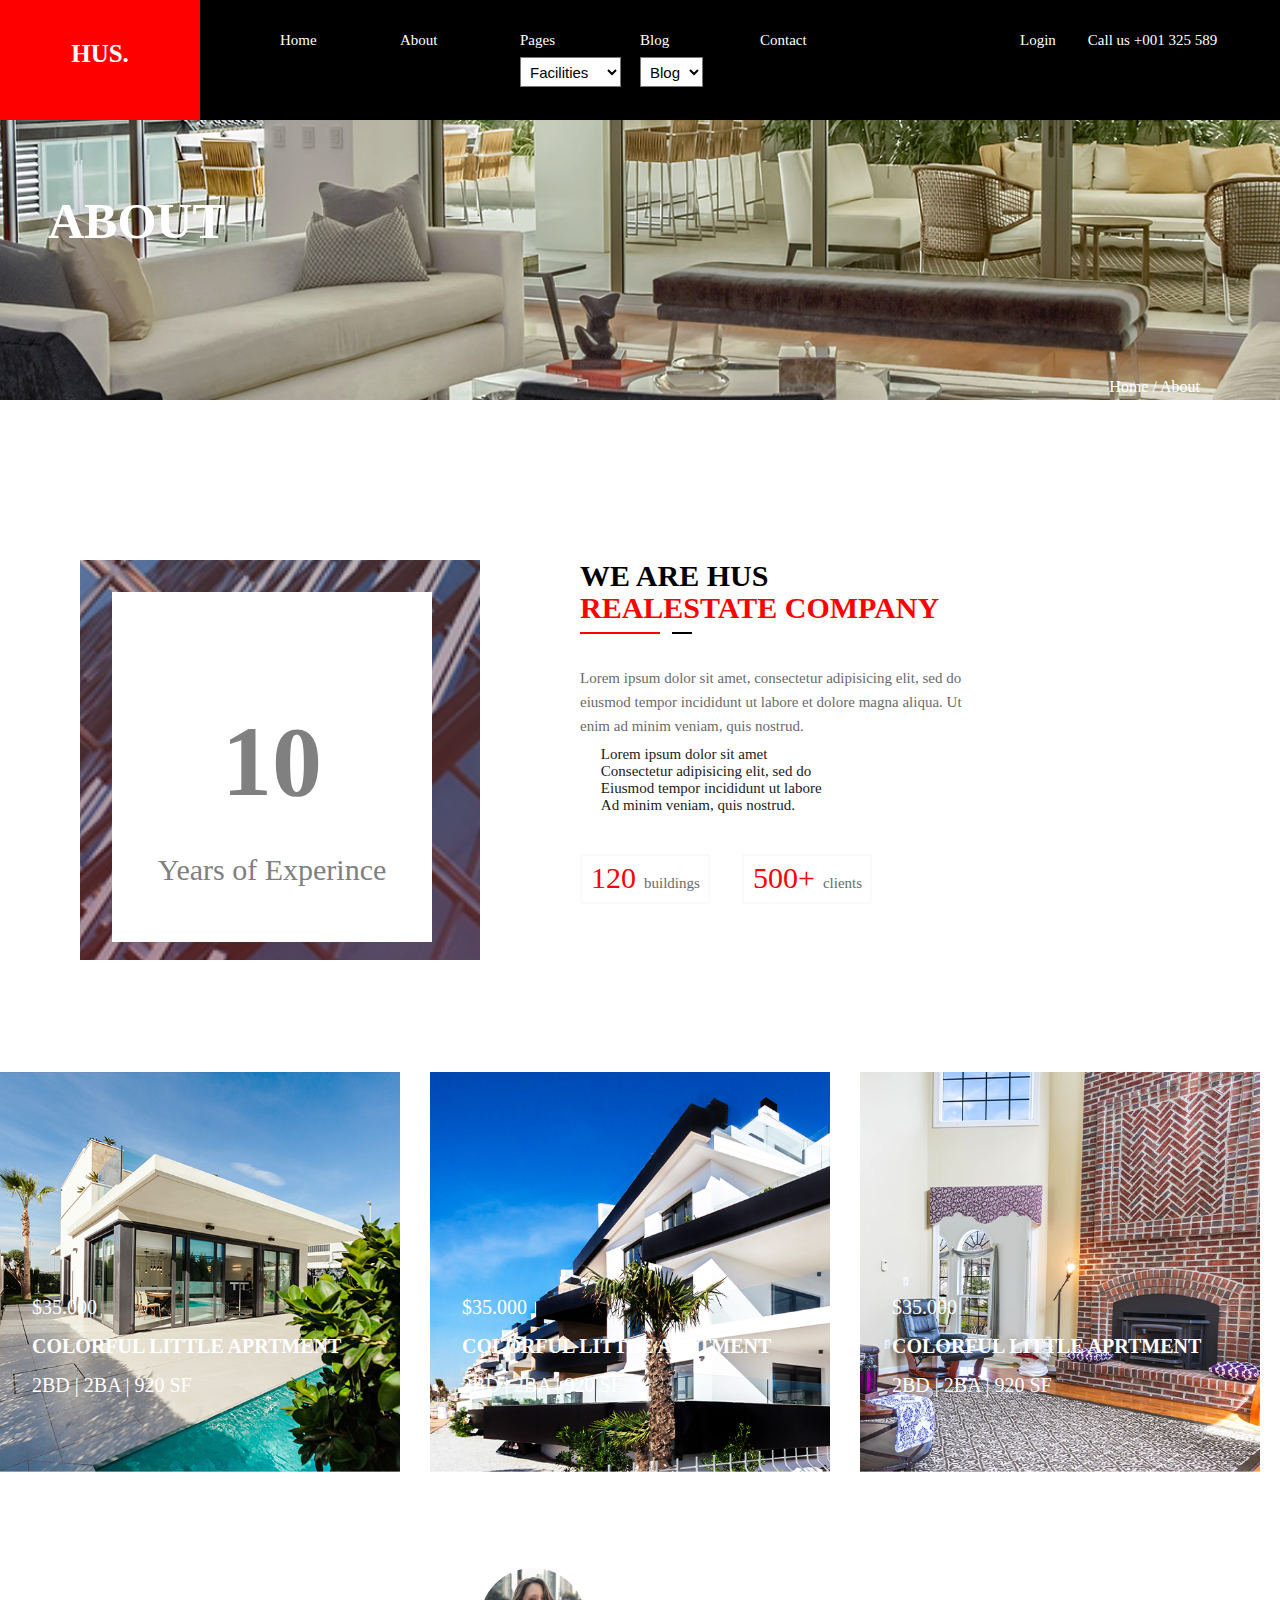
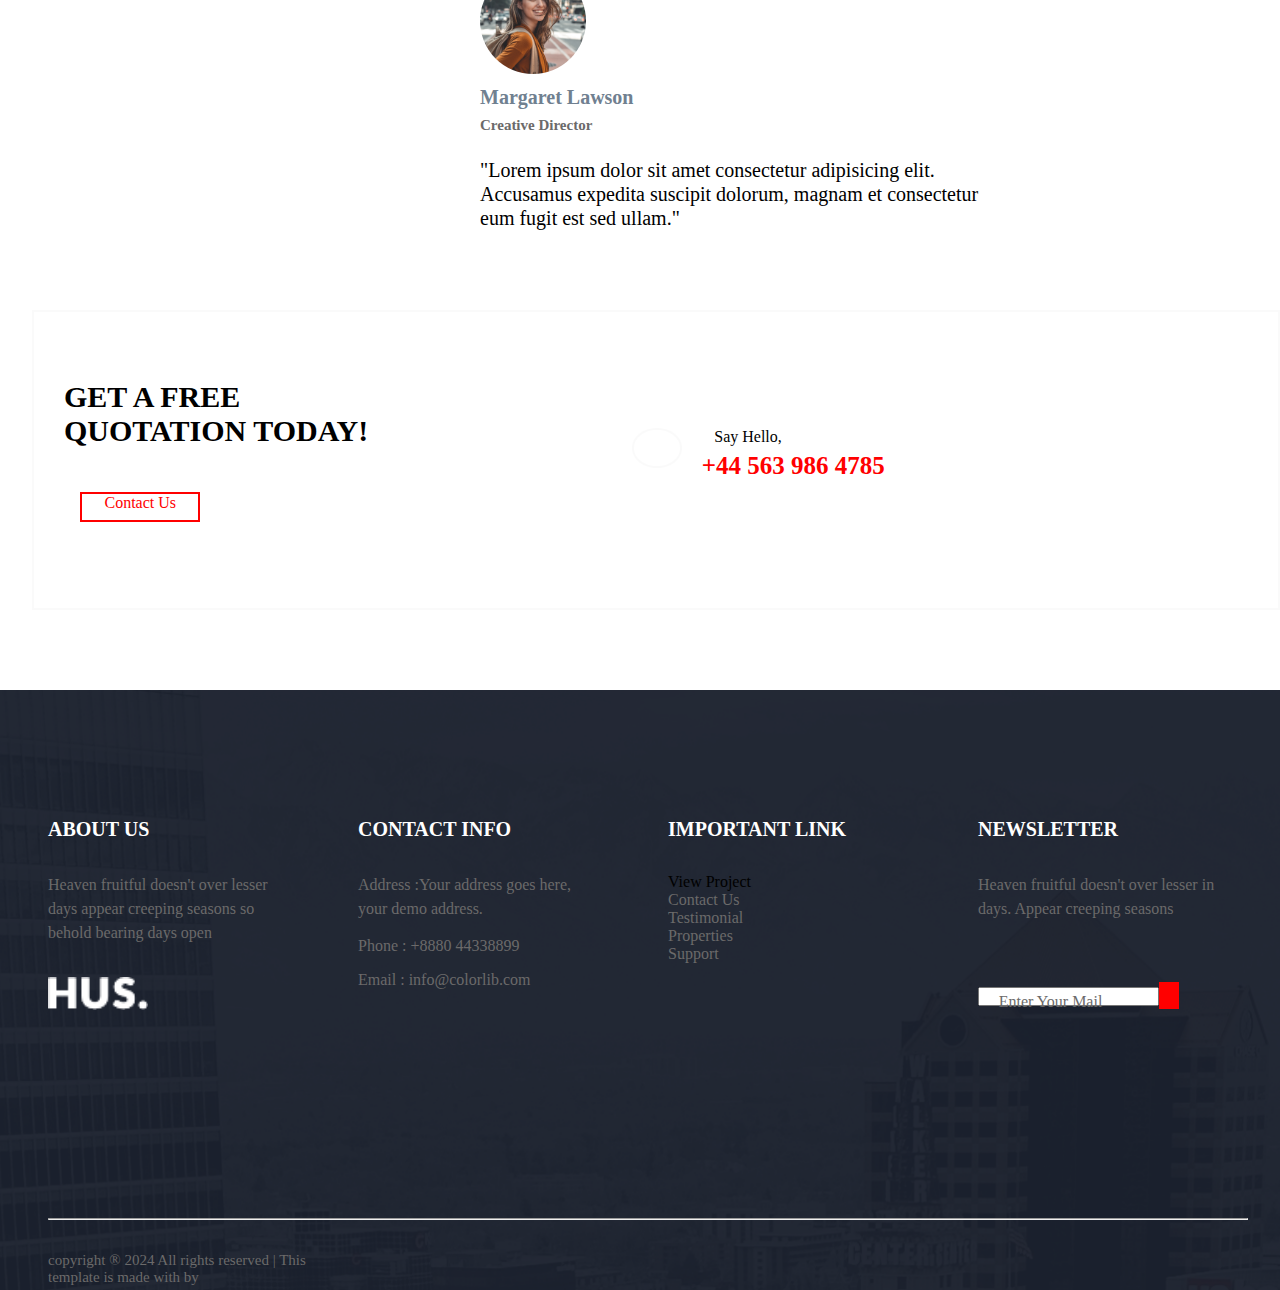
<file: about.html>
<!DOCTYPE html>
<html lang="en">
<head>
    <meta charset="UTF-8">
    <meta name="viewport" content="width=device-width, initial-scale=1.0">
    <title>About</title>
    <link rel="stylesheet" href="./aboutstyle.css">
    <link rel="preconnect" href="https://fonts.gstatic.com" crossorigin>
    <link rel="preconnect" href="https://fonts.googleapis.com">
    <link href="https://fonts.googleapis.com/css2?family=Roboto:ital,wght@0,100;0,300;0,400;0,500;0,700;0,900;1,100;1,300;1,400;1,500;1,700;1,900&display=swap" rel="stylesheet">
    <link rel="stylesheet" href="https://cdnjs.cloudflare.com/ajax/libs/font-awesome/6.6.0/css/all.min.css" integrity="sha512-Kc323vGBEqzTmouAECnVceyQqyqdsSiqLQISBL29aUW4U/M7pSPA/gEUZQqv1cwx4OnYxTxve5UMg5GT6L4JJg==" crossorigin="anonymous" referrerpolicy="no-referrer" />
</head>
<body>
      <!--navbar start-->
      <nav class="navbar">
        <a class="logo" href="index.html"><h5 class="HUS">HUS.</h5></a>
        <ul class="navlists">
         <li><a class="Home" href="index.html">Home</a></li>
         <li><a class="about" href="about.html">About</a></li>
         <div>
         <li><a class="pages" href="facilites.html">Pages</a></li>
         <select class="submenu1">
             <option><a class="facilities" href="facilities.html">Facilities</a></option>
             <option><a class="properties" href="properties.html">Properties</a></option>
             <option><a class="elements" href="elements.html"> Elements</a></option>
         </select></div>
         <div>
         <li><a class="blog" href="blog.html">Blog</a></li>
         <select class="submenu2">
             <option><a class="blog" href="#">Blog</a></option>
             <option><a class="blog1" href="blog.html">Blog</a></option>
         </select></div>
         <li><a class="contact" href="contact.html">Contact</a></li>
        </ul>
        <div class="navend">
         <p><a class="login" href="#">Login</a></p>
         <p class="call"> Call us +001 325 589</p>
     </nav>
     <!--navbar end-->
        <!--Header start-->
    <header class="header">
        <div class="content">
        <h3 class="head">About</h3>
        <a class="back-home" href="index.html"><p>Home / About</p></a></div>
    </header>
    <!--Header end-->
    <!--company intro section-->
    <section class="intro">
        <section class="experince">
        <p class="years"> <span id="ten">10<br></span><br>Years of Experince</p>
    </section>
        <div class="company-achiv">
            <h3 class="intro-title"><span id="who">WE ARE HUS</span><br> REALESTATE COMPANY</h3>
            <div class="lines">
            <hr color="red" class="line1">
            <hr color="black" class="line2"></div>
            <p class="lorem2">Lorem ipsum dolor sit amet, consectetur adipisicing elit, sed do <br> eiusmod tempor incididunt ut labore et dolore magna aliqua. Ut <br> enim ad minim veniam, quis nostrud.</p>
            <ul class="achiv-list">
                <i id="check" class="fa-solid fa-square-check"></i><li class="achiv1">Lorem ipsum dolor sit amet</li>
                <i id="check" class="fa-solid fa-square-check"></i><li class="achiv2">Consectetur adipisicing elit, sed do</li>
                <i id="check" class="fa-solid fa-square-check"></i><li class="achiv3">Eiusmod tempor incididunt ut labore</li>
                <i id="check" class="fa-solid fa-square-check"></i><li class="achiv4">Ad minim veniam, quis nostrud.</li>
            </ul>
            <div class="achiv-box">
            <p class="build"><span id="bui">120</span>buildings</p>
            <p class="client"><span id="clie">500+</span>clients</p>
        </div>
        </div>
    </section>
        <!--company intro section end-->
     <!--Apartment section start-->
<section class="apartment-imgs">
    <div class="apart-group">
    <div class="first-img">
    <p class="apart-price">$35.000</p>
<h3 class="apart-name">colorful little aprtment</h3>
<p class="apart-position">2BD | 2BA | 920 SF </p>
</div>
    <div class="second-img">
        <p class="apart-price">$35.000</p>
        <h3 class="apart-name">colorful little aprtment</h3>
        <p class="apart-position">2BD | 2BA | 920 SF </p> 
</div>
    <div class="third-img">
        <p class="apart-price">$35.000</p>
        <h3 class="apart-name">colorful little aprtment</h3>
        <p class="apart-position">2BD | 2BA | 920 SF </p>
</div>
</div>
</section>
<!--Apartment section end-->
    <!--Director section-->
<section class="director">
    <div class="author-card">
     <img src="./images/author.png" alt="author">
     <h3 class="Margaret">Margaret Lawson</h3>
     <h5 class="position">creative director</h5>
     <p class="bio">"Lorem ipsum dolor sit amet consectetur adipisicing elit. <br> Accusamus expedita suscipit dolorum, magnam et consectetur <br> eum fugit est sed ullam."</p>
    </div>
 </section>
 <!--Director section end-->
 <!--Quotation section start-->
<section class="contact-card">
    <h3 class="quote">GET A FREE <br> QUOTATION TODAY!</h3>
    <a class="contact-btn" href="index.html"><p>contact us</p></a>
    <div class="contact-no">
        <i id="phone" class="fa-solid fa-phone"></i>
        <p class="Hello">Say Hello,</p>
        <h3 class="number">+44 563 986 4785</h3>
    </div>
</section>
<!--Quotation section end-->
    <!--Footer section-->
<section class="footer">
    <div class="first-footer">
    <h3 class="About">About us</h3>
    <p class="heaven">Heaven fruitful doesn't over lesser <br> days appear creeping seasons so <br> behold bearing days open</p>
    <img width="100px" class="HUS-logo" src="./images/logo.png" alt="logo">
    <div class="copyrights">
        <hr class="line9">
        <p class="copy">copyright ® 2024 All rights reserved | This template is made with <i id="heart" class="fa-solid fa-heart"></i>by</p>
        </div>
    </div>
    <div class="contact-footer">
    <h3 class="Contact">Contact Info</h3>
    <p class="address">Address :Your address goes here, <br> your demo address.</p>
    <p class="Phone-No">Phone : +8880 44338899</p>
    <p class="Email">Email : info@colorlib.com</p>
    </div>
    <div class="links">
        <h3 class="imp-link">IMPORTANT LINK</h3>
        <ul class="footer-links">
            <a class="Proj" href="index.html"></a><li>View Project</li></a>
            <a class="connection" href="index.html"><li>Contact Us</li></a>
            <a class="testimonial" href="index.html"><li>Testimonial</li></a>
            <a class="Prop" href="index.html"><li>Properties</li></a>
            <a class="Support" href="index.html"><li>Support</li></a>
        </ul>
    </div>
    <div class="letter">
        <h3 class="Newsletter">Newsletter</h3>
        <p class="Heaven">Heaven fruitful doesn't over lesser in <br> days. Appear creeping seasons</p>
        <form class="email-form">
            <label class="Enter" for="">Enter Your Mail</label>
            <input type="email">
            <i id="send" class="fa-solid fa-paper-plane"></i>
        </form>
        <div class="social">
        <a class="facebook" href="index.html"><i class="fa-brands fa-facebook"></i></a>
        <a class="twitter" href="index.html"><i class="fa-brands fa-twitter"></i></a>
    </div>
    </div>
    </section>
</body>
</html>
</file>
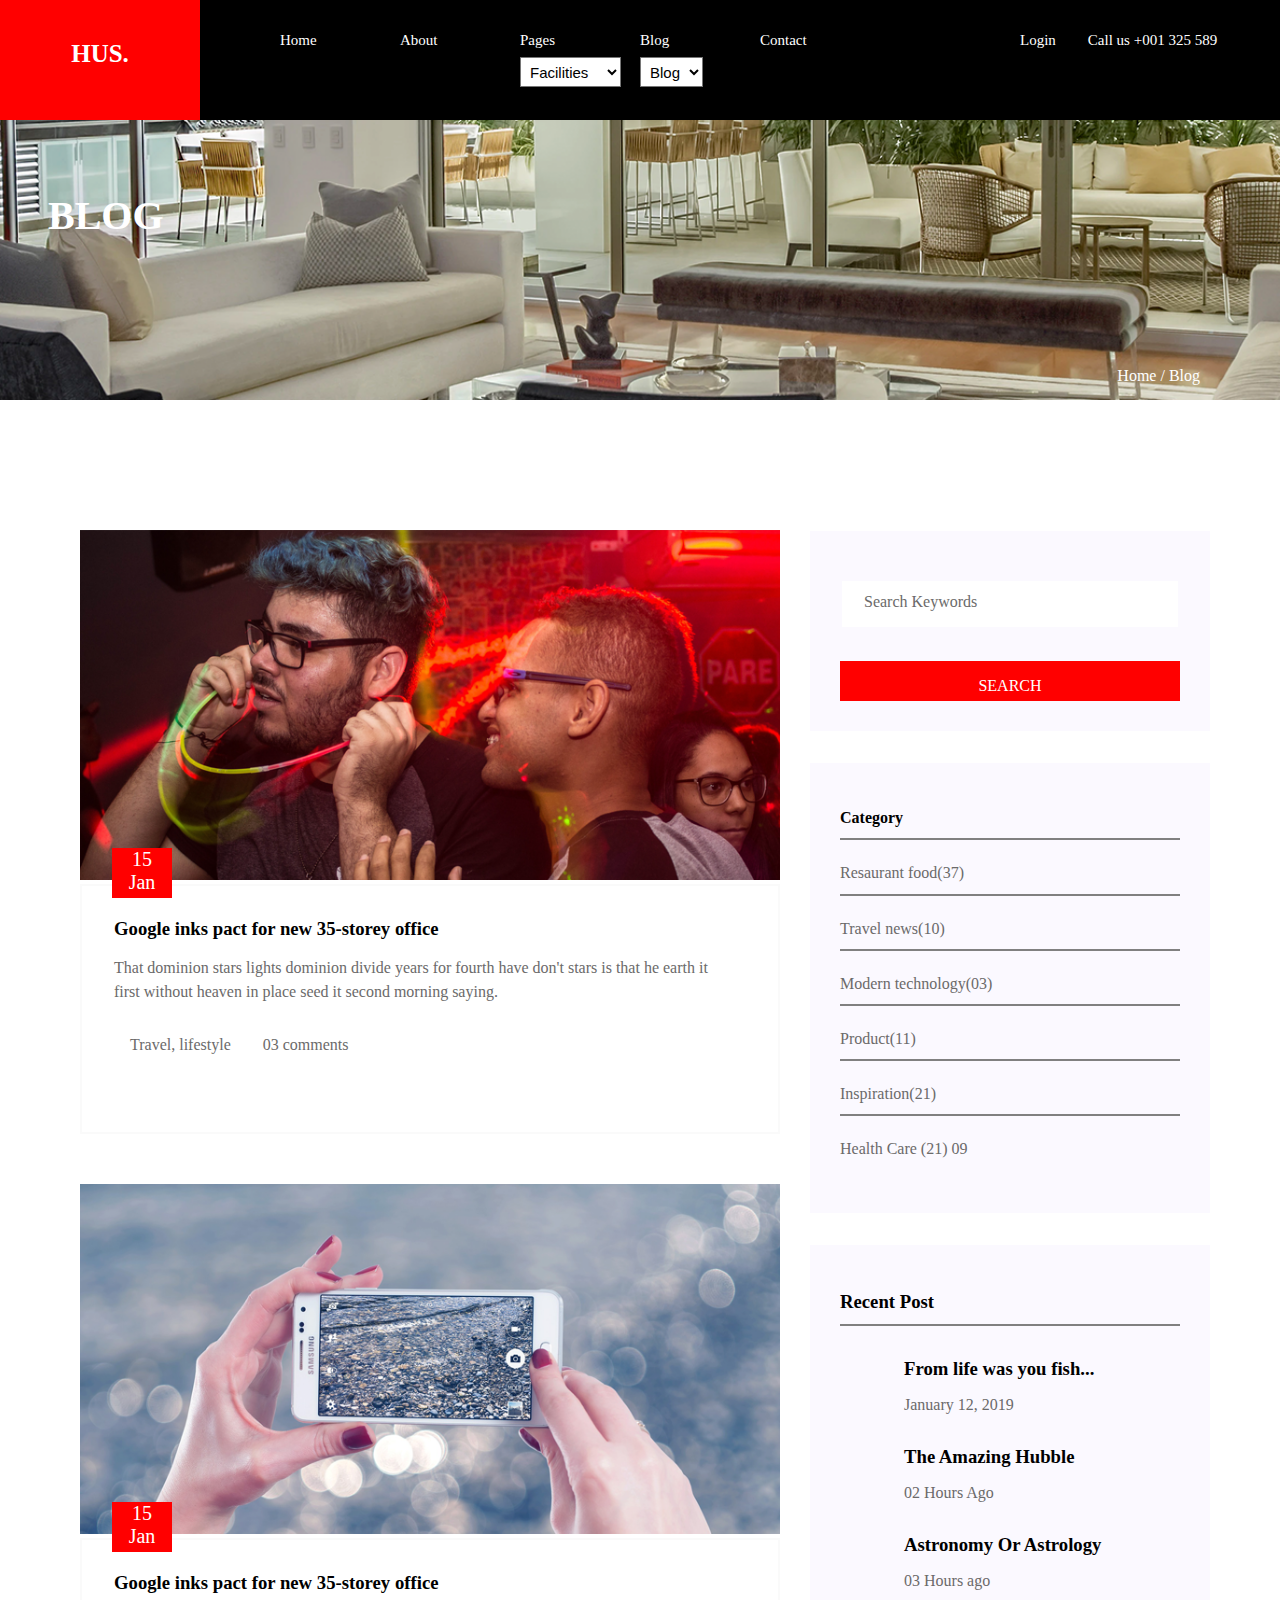
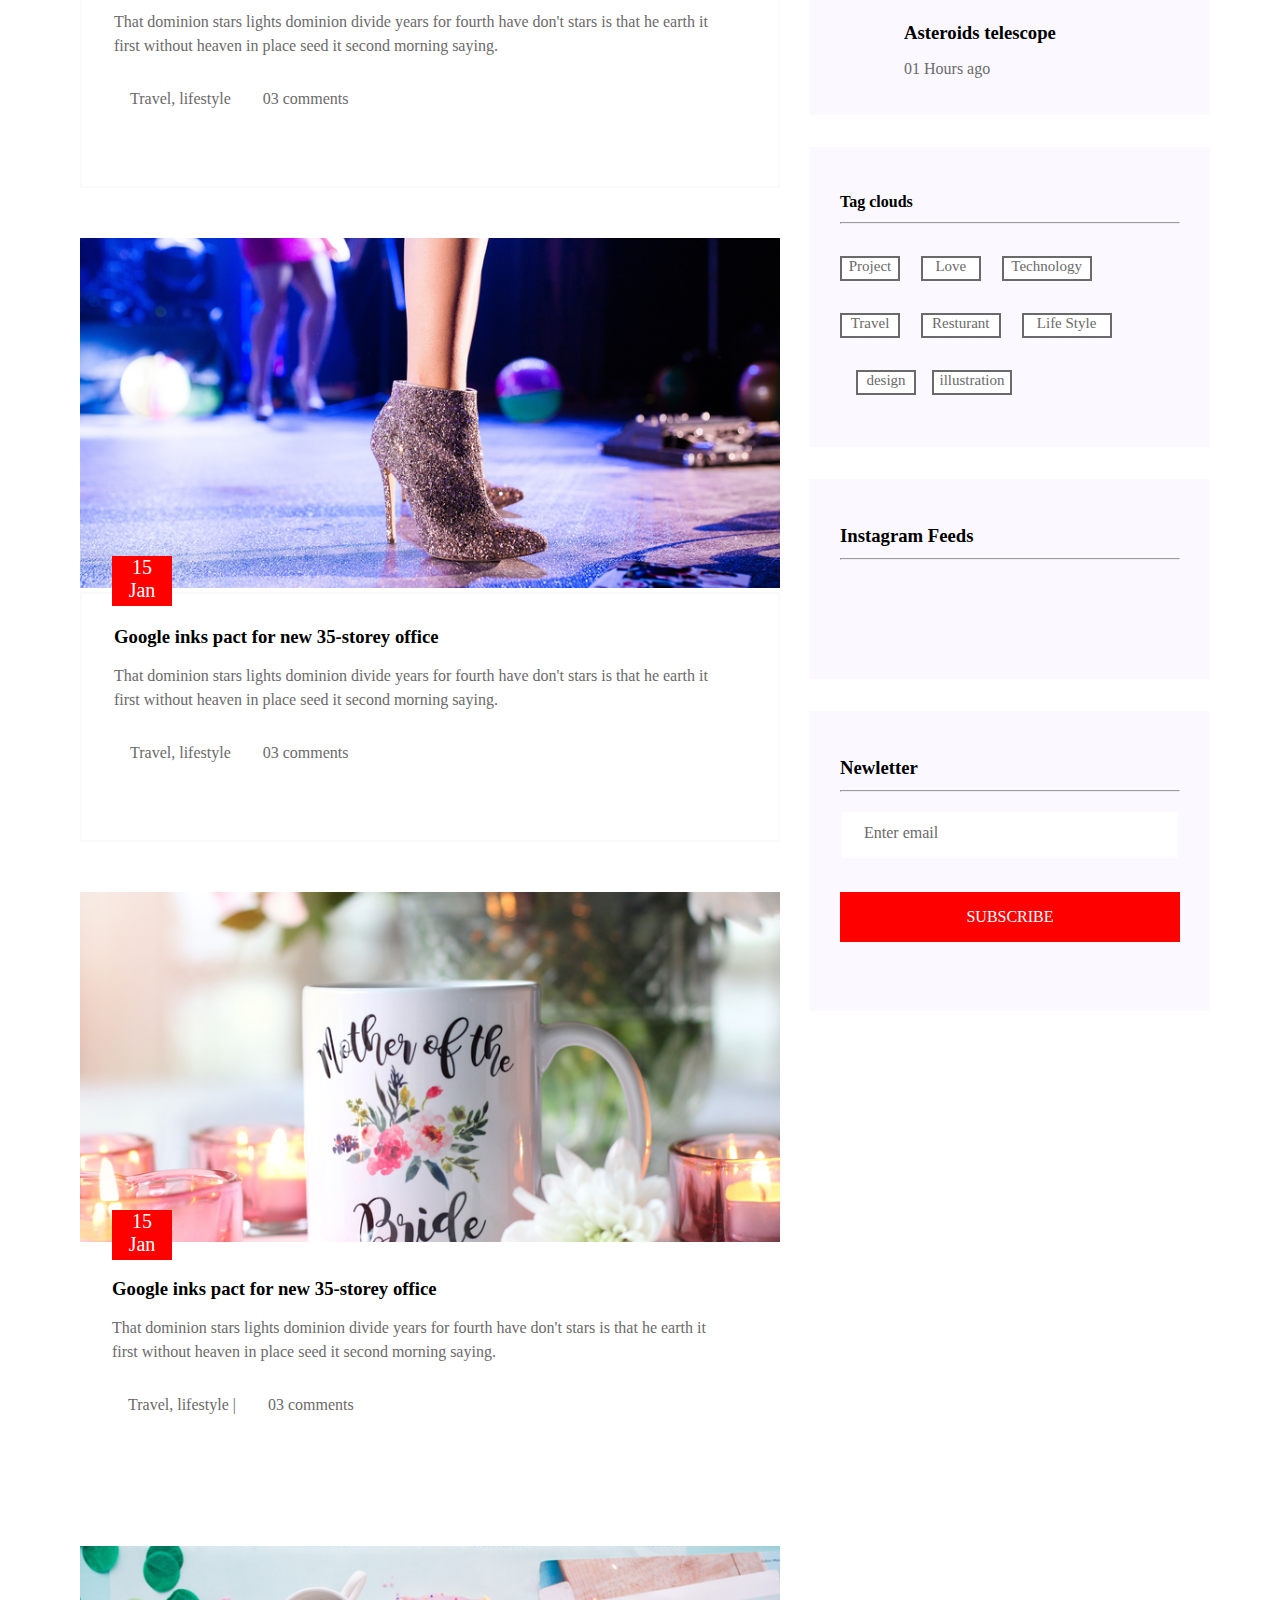
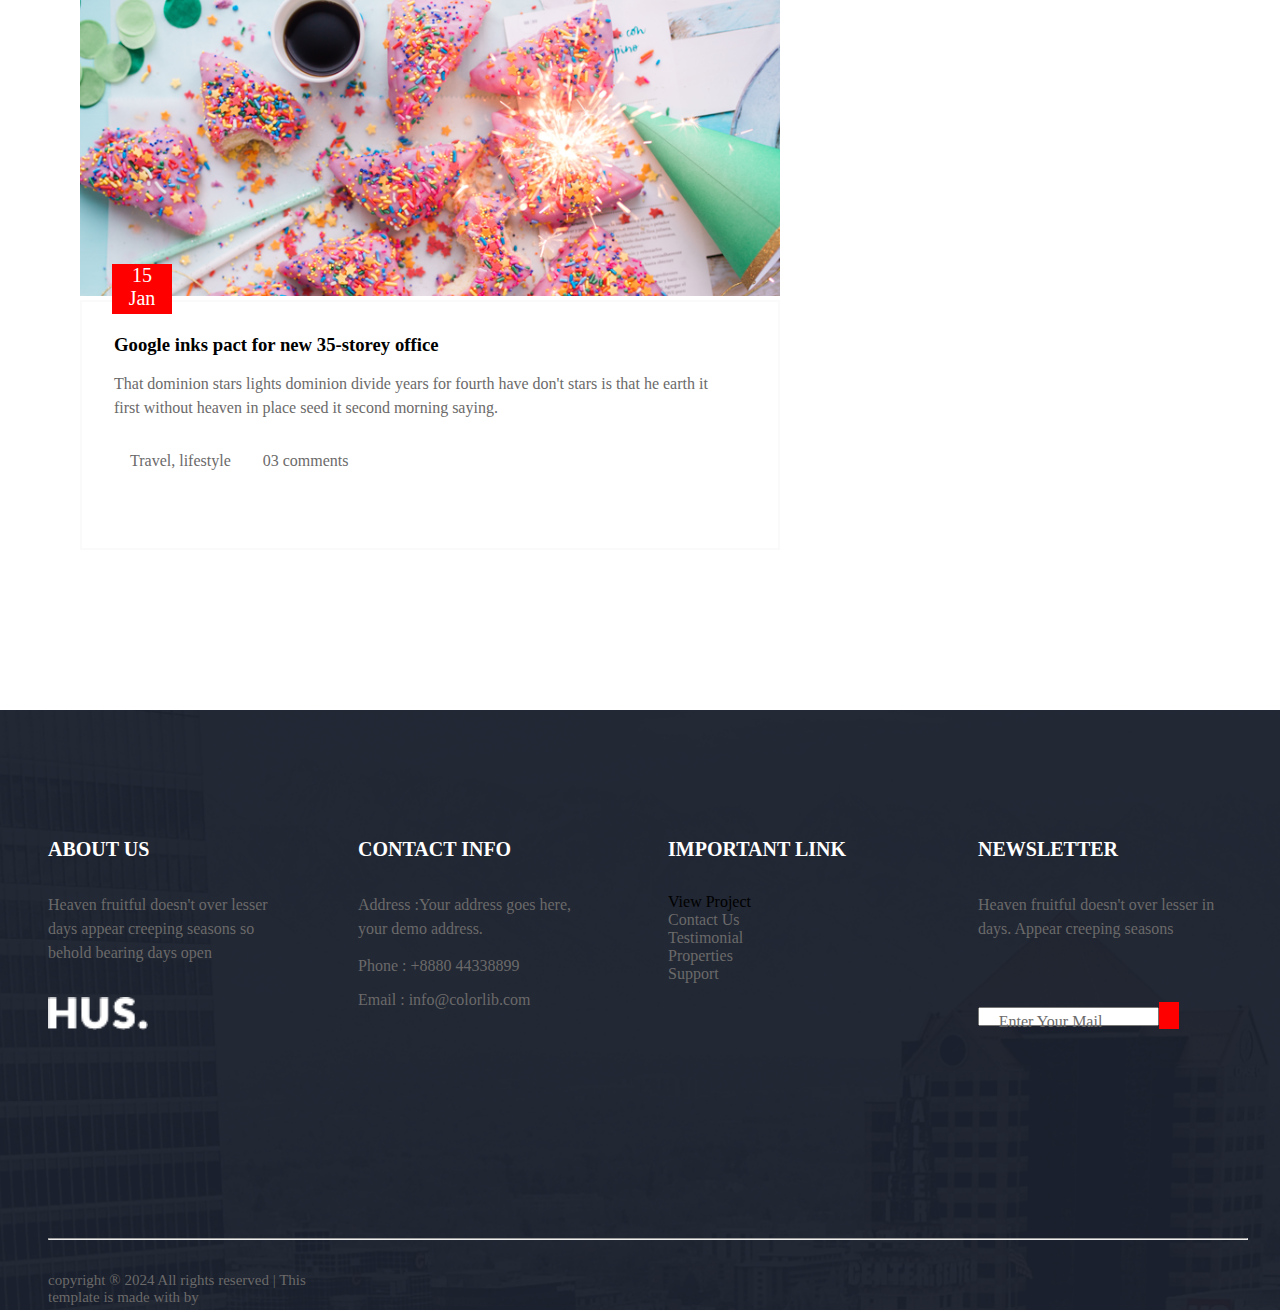
<file: blog.html>
<!DOCTYPE html>
<html lang="en">
<head>
    <meta charset="UTF-8">
    <meta name="viewport" content="width=device-width, initial-scale=1.0">
    <title>Blog</title>
    <link rel="stylesheet" href="./blog.css">
    <link rel="preconnect" href="https://fonts.gstatic.com" crossorigin>
    <link rel="preconnect" href="https://fonts.googleapis.com">
    <link href="https://fonts.googleapis.com/css2?family=Roboto:ital,wght@0,100;0,300;0,400;0,500;0,700;0,900;1,100;1,300;1,400;1,500;1,700;1,900&display=swap" rel="stylesheet">
    <link rel="stylesheet" href="https://cdnjs.cloudflare.com/ajax/libs/font-awesome/6.6.0/css/all.min.css" integrity="sha512-Kc323vGBEqzTmouAECnVceyQqyqdsSiqLQISBL29aUW4U/M7pSPA/gEUZQqv1cwx4OnYxTxve5UMg5GT6L4JJg==" crossorigin="anonymous" referrerpolicy="no-referrer" />
</head>
<body>
    <!--navbar start-->
    <nav class="navbar">
        <a class="logo" href="index.html"><h5 class="HUS">HUS.</h5></a>
        <ul class="navlists">
         <li><a class="Home" href="index.html">Home</a></li>
         <li><a class="about" href="about.html">About</a></li>
         <div>
         <li><a class="pages" href="facilites.html">Pages</a></li>
         <select class="submenu1">
             <option><a class="facilities" href="facilities.html">Facilities</a></option>
             <option><a class="properties" href="properties.html">Properties</a></option>
             <option><a class="elements" href="elements.html"> Elements</a></option>
         </select></div>
         <div>
         <li><a class="blog" href="blog.html">Blog</a></li>
         <select class="submenu2">
             <option><a class="blog" href="#">Blog</a></option>
             <option><a class="blog1" href="blog.html">Blog</a></option>
         </select></div>
         <li><a class="contact" href="contact.html">Contact</a></li>
        </ul>
        <div class="navend">
         <p><a class="login" href="#">Login</a></p>
         <p class="call"> Call us +001 325 589</p>
     </nav>
     <!--navbar end-->
    <!--Header start-->
    <header class="header">
        <div class="content">
        <h3 class="head">Blog</h3>
        <a class="back-home" href="index.html"><p>Home / Blog</p></a></div>
    </header>
    <!--Header end-->
    <!--blogs section-->
    <section class="container">
    <div class="blogs">
<p class="date">15 <br> Jan</p>
<img width="700px" height="350px" src="./images/single_blog_1.png" alt="pop">
<div class="first-blog">
<h3 class="google">Google inks pact for new 35-storey office</h3>
<p class="dominion">That dominion stars lights dominion divide years for fourth have don't stars is that he earth it <br> first without heaven in place seed it second morning saying.</p>
<div class="rev">
    <i id="user" class="fa-solid fa-user"></i>
    <p class="Travel">Travel, lifestyle</p>
    <i id="com" class="fa-solid fa-comment"></i>
    <p class="comments">03 comments</p>
</div>
</div>
<p class="date2">15 <br> Jan</p>
<img class="samsung" width="700px" height="350px" src="./images/single_blog_2.png" alt="samsung">
<div class="second-blog">
<h3 class="google">Google inks pact for new 35-storey office</h3>
<p class="dominion">That dominion stars lights dominion divide years for fourth have don't stars is that he earth it <br> first without heaven in place seed it second morning saying.</p>
    <div class="rev">
        <i id="user" class="fa-solid fa-user"></i>
            <p class="Travel">Travel, lifestyle</p>
            <i id="com" class="fa-solid fa-comment"></i>
            <p class="comments">03 comments</p>
    </div>
</div>
<p class="date3">15 <br> Jan</p>
<img class="heel" width="700px" height="350px" src="./images/single_blog_3.png" alt="heel">
<div class="third-blog">
    <h3 class="google">Google inks pact for new 35-storey office</h3>
    <p class="dominion">That dominion stars lights dominion divide years for fourth have don't stars is that he earth it <br> first without heaven in place seed it second morning saying.</p>
    <div class="rev">
    <i id="user" class="fa-solid fa-user"></i>
    <p class="Travel">Travel, lifestyle</p>
    <i id="com" class="fa-solid fa-comment"></i>
    <p class="comments">03 comments</p>
        </div>
</div>
<p class="date4">15 <br> Jan</p>
<img class="cup" width="700px" height="350px" src="./images/single_blog_4.png" alt="cup">
<div class="fourth-blog">
    <h3 class="google">Google inks pact for new 35-storey office</h3>
    <p class="dominion">That dominion stars lights dominion divide years for fourth have don't stars is that he earth it <br> first without heaven in place seed it second morning saying.</p>
        <div class="rev">
            <i id="user" class="fa-solid fa-user"></i>
            <p class="Travel">Travel, lifestyle |</p>
            <i id="com" class="fa-solid fa-comment"></i>
            <p class="comments">03 comments</p>
        </div>
</div>
<p class="date5">15 <br> Jan</p>
<img class="party" width="700px" height="350px"src="./images/single_blog_5.png" alt="party">
<div class="fifth-blog">
    <h3 class="google">Google inks pact for new 35-storey office</h3>
    <p class="dominion">That dominion stars lights dominion divide years for fourth have don't stars is that he earth it <br> first without heaven in place seed it second morning saying.</p>
        <div class="rev">
            <i id="user" class="fa-solid fa-user"></i>
            <p class="Travel">Travel, lifestyle</p>
            <i id="com" class="fa-solid fa-comment"></i>
            <p class="comments">03 comments</p>
        </div>
</div>
</div>
<div class="right-area">
<div class="search-box">
    <form>
    <label class="search-label">Search Keywords</label>
<input class="text-box" type="text">
    </form>
<a class="search-btn" href="blog.html"><p>Search</p></a>
</div>
<div class="category-box">
<h4 class="category">Category</h4>
<hr color="grey" class="line">
<p class="reasturant">Resaurant food(37)</p>
<hr color="grey" class="line">
<p class="trav-news">Travel news(10)</p>
<hr color="grey" class="line">
<p class="modern">Modern technology(03)</p>
<hr color="grey" class="line">
<p class="product">Product(11)</p>
<hr color="grey" class="line">
<p class="inspiration">Inspiration(21)</p>
<hr color="grey" class="line">
<p class="health-care">Health Care (21) 09</p>
</div>
<div class="post-box">
    <h3 class="recent">Recent Post</h3>
    <hr color="grey" class="line2">
    <div class="posts">
    <a class="life" href="blog.html"><h3>From life was you fish...</h3></a>
    <p class="post-date">January 12, 2019</p>
    <a class="amazing" href="blog.html"><h3>The Amazing Hubble</h3></a>
    <p class="post-date2">02 Hours Ago</p>
    <a class="astronomy" href="blog.html"><h3>Astronomy Or Astrology</h3></a>
    <p class="post-date3">03 Hours ago</p>
    <a class="telescope" href="blog.html"><h3>Asteroids telescope</h3></a>
    <p class="post-date4"> 01 Hours ago</p></div>
</div>
<div class="tag-box">
    <h4 class="tag">Tag clouds</h4>
    <hr class="line3">
    <div class="popular-tags1">
    <p class="project">Project</p>
    <p class="love">Love</p>
    <p class="technology">Technology</p></div>
<div class="popular-tags2">
    <p class="trav">Travel</p>
    <p class="res">Resturant</p>
    <p class="life-style">Life Style</p></div>
<div class="popular-tags3">
<p class="design">design</p>
<p class="illustration">illustration</p></div>
</div>
<div class="instagram-box">
<h3 class="Feeds">Instagram Feeds</h3>
<hr class="line4">
</div>
<div class="newsletter-box">
<h3 class="newsL">Newletter</h3>
<hr class="line5">
<form>
    <label class="enter" for="">Enter email</label>
    <input class="mail-box" type="email">
</form>
<a class="subscribe-btn" href="blog.html"><p>subscribe</p></a>
</div>
</div>
</section>
<!--blogs section end-->
    <!--Footer section-->
<section class="footer">
    <div class="first-footer">
    <h3 class="About">About us</h3>
    <p class="heaven">Heaven fruitful doesn't over lesser <br> days appear creeping seasons so <br> behold bearing days open</p>
    <img width="100px" class="HUS-logo" src="./images/logo.png" alt="logo">
    <div class="copyrights">
        <hr class="line9">
        <p class="copy">copyright ® 2024 All rights reserved | This template is made with <i id="heart" class="fa-solid fa-heart"></i>by</p>
        </div>
    </div>
    <div class="contact-footer">
    <h3 class="Contact">Contact Info</h3>
    <p class="address">Address :Your address goes here, <br> your demo address.</p>
    <p class="Phone-No">Phone : +8880 44338899</p>
    <p class="Email">Email : info@colorlib.com</p>
    </div>
    <div class="links">
        <h3 class="imp-link">IMPORTANT LINK</h3>
        <ul class="footer-links">
            <a class="Proj" href="index.html"></a><li>View Project</li></a>
            <a class="connection" href="index.html"><li>Contact Us</li></a>
            <a class="testimonial" href="index.html"><li>Testimonial</li></a>
            <a class="Prop" href="index.html"><li>Properties</li></a>
            <a class="Support" href="index.html"><li>Support</li></a>
        </ul>
    </div>
    <div class="letter">
        <h3 class="Newsletter">Newsletter</h3>
        <p class="Heaven">Heaven fruitful doesn't over lesser in <br> days. Appear creeping seasons</p>
        <form class="email-form">
            <label class="Enter" for="">Enter Your Mail</label>
            <input type="email">
            <i id="send" class="fa-solid fa-paper-plane"></i>
        </form>
        <div class="social">
        <a class="facebook" href="index.html"><i class="fa-brands fa-facebook"></i></a>
        <a class="twitter" href="index.html"><i class="fa-brands fa-twitter"></i></a>
    </div>
    </div>
    </section>
</body>
</html>
</file>
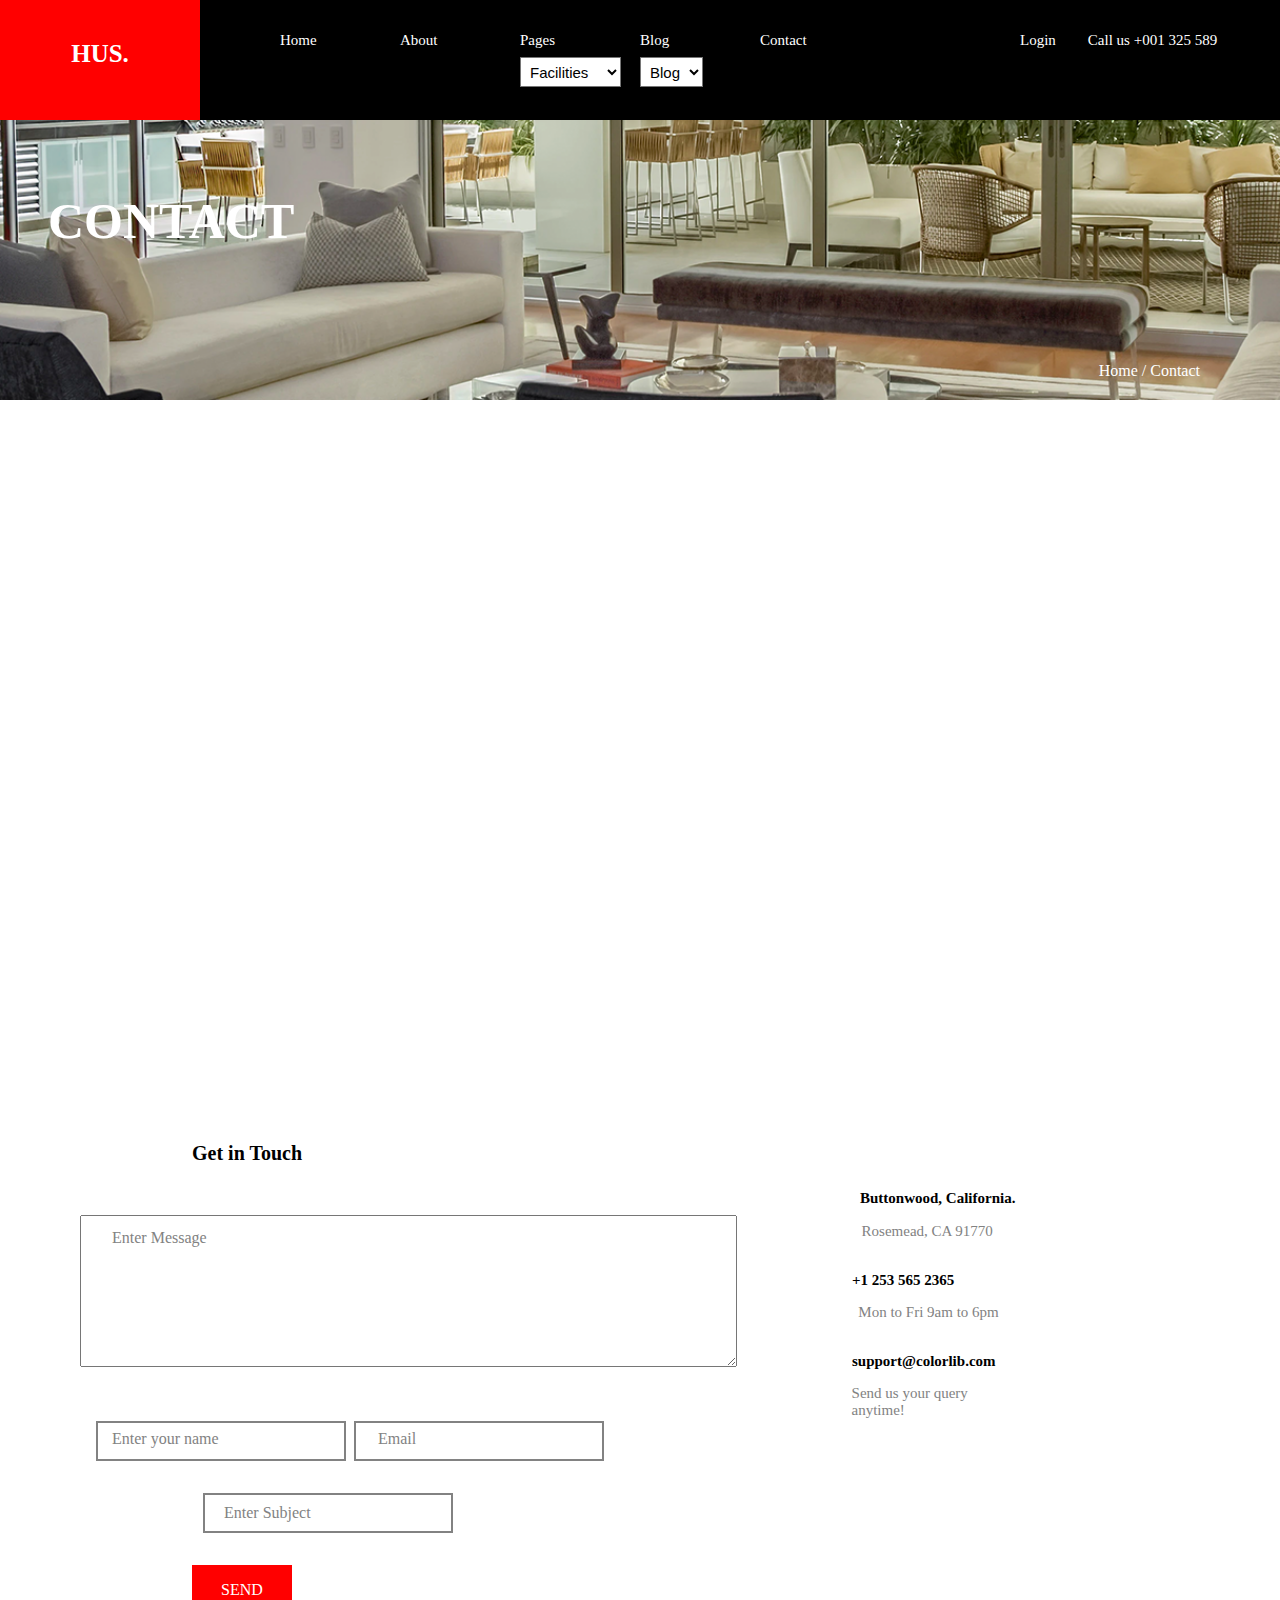
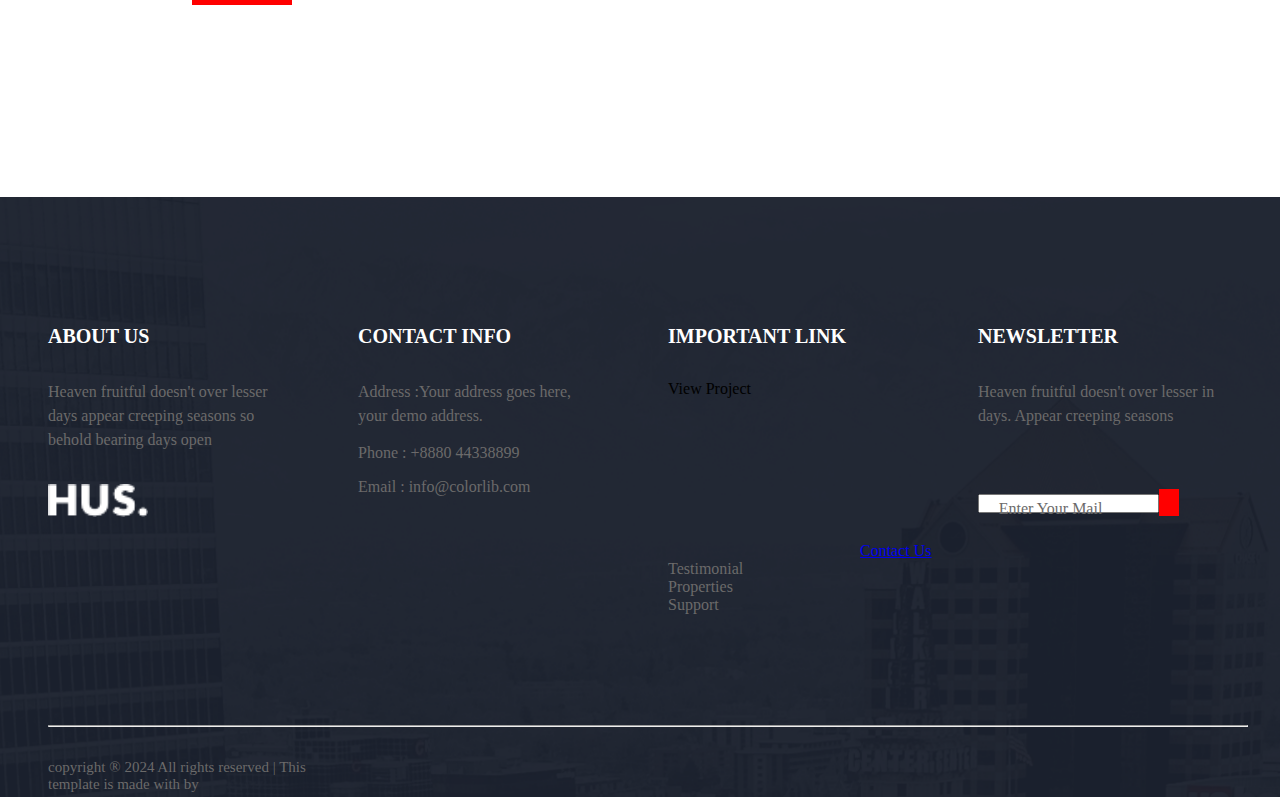
<file: contact.html>
<!DOCTYPE html>
<html lang="en">
<head>
    <meta charset="UTF-8">
    <meta name="viewport" content="width=device-width, initial-scale=1.0">
    <title>contact</title>
    <link rel="stylesheet" href="./contact.css">
    <link rel="preconnect" href="https://fonts.gstatic.com" crossorigin>
    <link rel="preconnect" href="https://fonts.googleapis.com">
    <link href="https://fonts.googleapis.com/css2?family=Roboto:ital,wght@0,100;0,300;0,400;0,500;0,700;0,900;1,100;1,300;1,400;1,500;1,700;1,900&display=swap" rel="stylesheet">
    <link rel="stylesheet" href="https://cdnjs.cloudflare.com/ajax/libs/font-awesome/6.6.0/css/all.min.css" integrity="sha512-Kc323vGBEqzTmouAECnVceyQqyqdsSiqLQISBL29aUW4U/M7pSPA/gEUZQqv1cwx4OnYxTxve5UMg5GT6L4JJg==" crossorigin="anonymous" referrerpolicy="no-referrer" />
</head>
</head>
<body>
     <!--navbar start-->
     <nav class="navbar">
        <a class="logo" href="index.html"><h5 class="HUS">HUS.</h5></a>
        <ul class="navlists">
         <li><a class="Home" href="index.html">Home</a></li>
         <li><a class="about" href="about.html">About</a></li>
         <div>
         <li><a class="pages" href="facilites.html">Pages</a></li>
         <select class="submenu1">
             <option><a class="facilities" href="facilities.html">Facilities</a></option>
             <option><a class="properties" href="properties.html">Properties</a></option>
             <option><a class="elements" href="elements.html"> Elements</a></option>
         </select></div>
         <div>
         <li><a class="blog" href="blog.html">Blog</a></li>
         <select class="submenu2">
             <option><a class="blog" href="#">Blog</a></option>
             <option><a class="blog1" href="blog.html">Blog</a></option>
         </select></div>
         <li><a class="contact" href="contact.html">Contact</a></li>
        </ul>
        <div class="navend">
         <p><a class="login" href="#">Login</a></p>
         <p class="call"> Call us +001 325 589</p>
     </nav>
     <!--navbar end-->
     <!--Header start-->
    <header class="header">
        <div class="content">
        <h3 class="head">Contact</h3>
        <a class="back-home" href="index.html"><p>Home / Contact</p></a></div>
    </header>
    <!--Header end-->
    <!--map section-->
    <div class="map-section">
        <iframe class="map" src="https://www.google.com/maps/embed?pb=!1m18!1m12!1m3!1d3009.890675978071!2d28.982705675656387!3d41.027647671347886!2m3!1f0!2f0!3f0!3m2!1i1024!2i768!4f13.1!3m3!1m2!1s0x14cab9d81ea6df6f%3A0x915b49a4a47881e7!2sGalataport%20Istanbul!5e0!3m2!1sen!2str!4v1731569646366!5m2!1sen!2str" width="1000" height="450" style="border:0;" allowfullscreen="" loading="lazy" referrerpolicy="no-referrer-when-downgrade"></iframe>
    </div>
    <!--connection section-->
    <div class="communication">
        <div class="connection">
            <h2 class="touch">Get in Touch</h2>
            <form>
                <label class="message" for="">Enter Message</label>
               <textarea class="message-box" name="" id="" cols="80" rows="10"></textarea>
            </form>
            <div class="name-email">
            <form>
                <label class="name" for="">Enter your name</label>
                <input class="name-box" type="text">
            </form>
            <form>
                <label class="e-mail" for="">Email</label>
                <input class="mail-box" type="email">
            </form></div>
            <form>
                <label class="subject">Enter Subject</label>
                <input class="subject-box" type="text">
            </form>
            <a class="send-btn" href="#"><p>send</p></a>
        </div>
        <div class="right-aside">
        <div class="first-connection">
            <i id="house" class="fa-solid fa-house"></i>
            <h3 class="address1">Buttonwood, California.</h3>
            <p class="address2">Rosemead, CA 91770</p>
        </div>
        <div class="second-connection">
            <i id="mobil" class="fa-solid fa-mobile"></i>
            <h3 class="number">+1 253 565 2365</h3>
            <p class="working-hours">Mon to Fri 9am to 6pm</p>
        </div>
        <div class="third-connection">
            <i id="envelope" class="fa-solid fa-envelope"></i>
            <h3 class="mail-address">support@colorlib.com</h3>
            <p class="anytime">Send us your query anytime!</p>
        </div>
    </div>
    </div>
    <!--Footer section-->
<section class="footer">
    <div class="first-footer">
    <h3 class="About">About us</h3>
    <p class="heaven">Heaven fruitful doesn't over lesser <br> days appear creeping seasons so <br> behold bearing days open</p>
    <img width="100px" class="HUS-logo" src="./images/logo.png" alt="logo">
    <div class="copyrights">
        <hr class="line9">
        <p class="copy">copyright ® 2024 All rights reserved | This template is made with <i id="heart" class="fa-solid fa-heart"></i>by</p>
        </div>
    </div>
    <div class="contact-footer">
    <h3 class="Contact">Contact Info</h3>
    <p class="address">Address :Your address goes here, <br> your demo address.</p>
    <p class="Phone-No">Phone : +8880 44338899</p>
    <p class="Email">Email : info@colorlib.com</p>
    </div>
    <div class="links">
        <h3 class="imp-link">IMPORTANT LINK</h3>
        <ul class="footer-links">
            <a class="Proj" href="index.html"></a><li>View Project</li></a>
            <a class="connection" href="index.html"><li>Contact Us</li></a>
            <a class="testimonial" href="index.html"><li>Testimonial</li></a>
            <a class="Prop" href="index.html"><li>Properties</li></a>
            <a class="Support" href="index.html"><li>Support</li></a>
        </ul>
    </div>
    <div class="letter">
        <h3 class="Newsletter">Newsletter</h3>
        <p class="Heaven">Heaven fruitful doesn't over lesser in <br> days. Appear creeping seasons</p>
        <form class="email-form">
            <label class="Enter" for="">Enter Your Mail</label>
            <input type="email">
            <i id="send" class="fa-solid fa-paper-plane"></i>
        </form>
        <div class="social">
        <a class="facebook" href="index.html"><i class="fa-brands fa-facebook"></i></a>
        <a class="twitter" href="index.html"><i class="fa-brands fa-twitter"></i></a>
    </div>
    </div>
    </section>
</body>
</html>
</file>
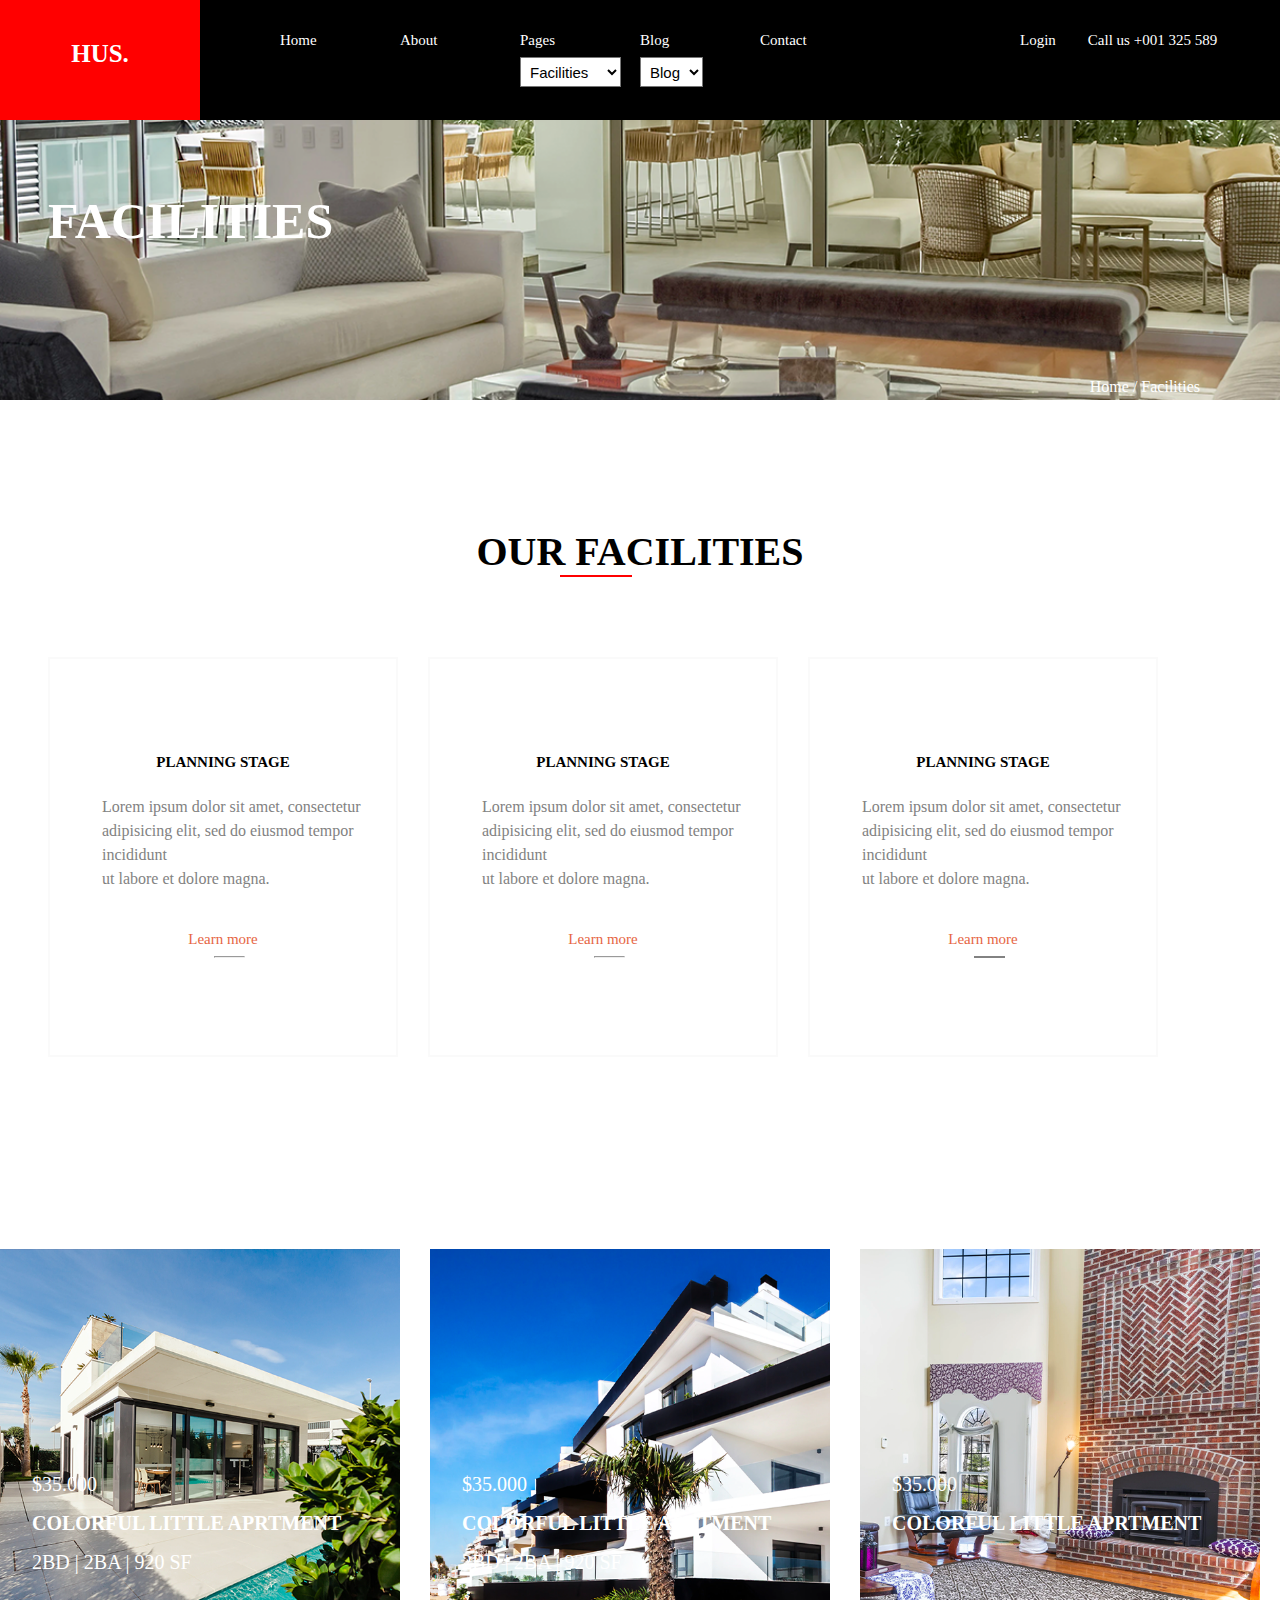
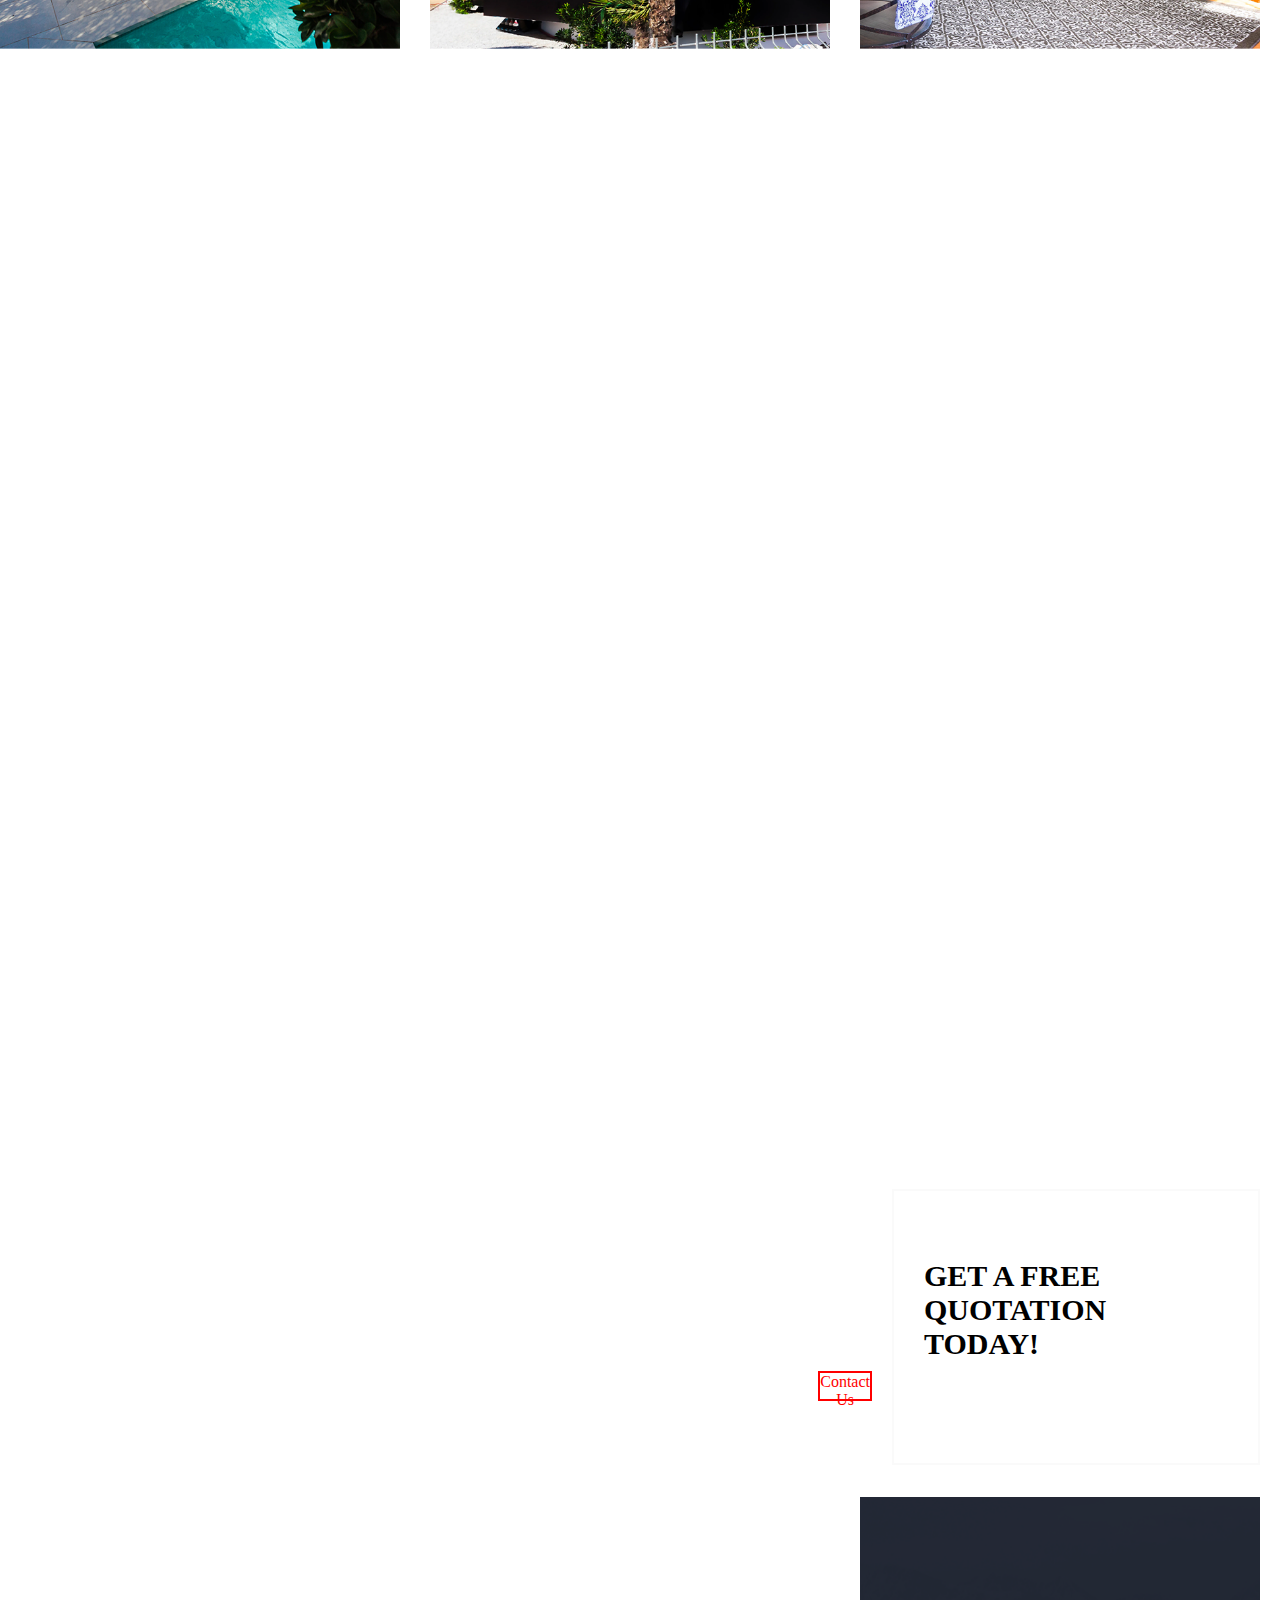
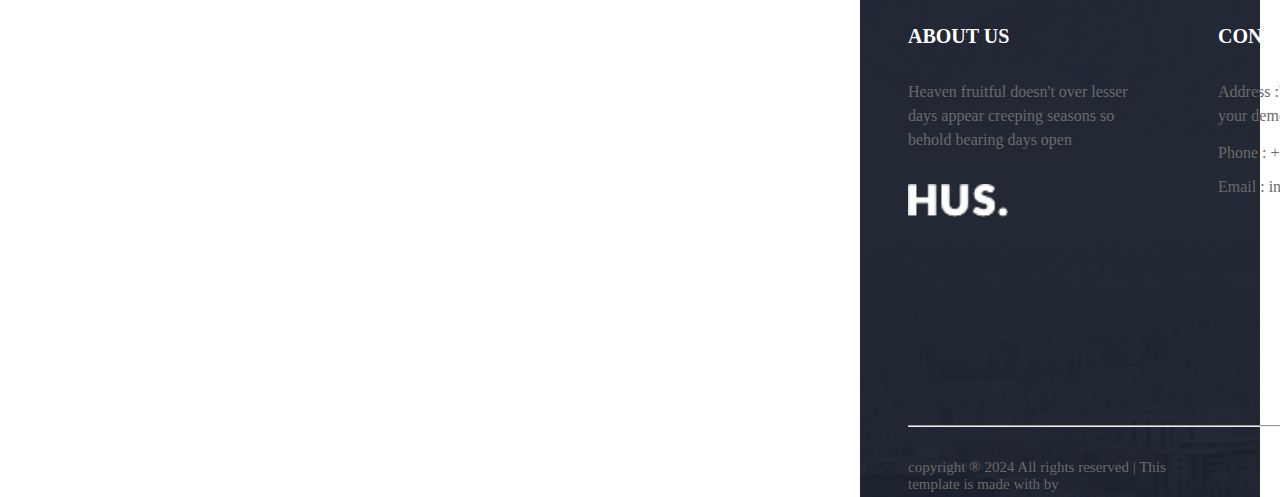
<file: facilites.html>
<!DOCTYPE html>
<html lang="en">
<head>
    <meta charset="UTF-8">
    <meta name="viewport" content="width=device-width, initial-scale=1.0">
    <title>facilities</title>
    <link rel="stylesheet" href="./facilities.css">
    <link rel="preconnect" href="https://fonts.gstatic.com" crossorigin>
    <link rel="preconnect" href="https://fonts.googleapis.com">
    <link href="https://fonts.googleapis.com/css2?family=Roboto:ital,wght@0,100;0,300;0,400;0,500;0,700;0,900;1,100;1,300;1,400;1,500;1,700;1,900&display=swap" rel="stylesheet">
    <link rel="stylesheet" href="https://cdnjs.cloudflare.com/ajax/libs/font-awesome/6.6.0/css/all.min.css" integrity="sha512-Kc323vGBEqzTmouAECnVceyQqyqdsSiqLQISBL29aUW4U/M7pSPA/gEUZQqv1cwx4OnYxTxve5UMg5GT6L4JJg==" crossorigin="anonymous" referrerpolicy="no-referrer" />
</head>
<body>
    <!--navbar start-->
    <nav class="navbar">
        <a class="logo" href="index.html"><h5 class="HUS">HUS.</h5></a>
        <ul class="navlists">
         <li><a class="Home" href="index.html">Home</a></li>
         <li><a class="about" href="about.html">About</a></li>
         <div>
         <li><a class="pages" href="facilites.html">Pages</a></li>
         <select class="submenu1">
             <option><a class="facilities" href="facilities.html">Facilities</a></option>
             <option><a class="properties" href="properties.html">Properties</a></option>
             <option><a class="elements" href="elements.html"> Elements</a></option>
         </select></div>
         <div>
         <li><a class="blog" href="blog.html">Blog</a></li>
         <select class="submenu2">
             <option><a class="blog" href="#">Blog</a></option>
             <option><a class="blog1" href="blog.html">Blog</a></option>
         </select></div>
         <li><a class="contact" href="contact.html">Contact</a></li>
        </ul>
        <div class="navend">
         <p><a class="login" href="#">Login</a></p>
         <p class="call"> Call us +001 325 589</p>
     </nav>
     <!--navbar end-->
     <!--Header start-->
    <header class="header">
        <div class="content">
        <h3 class="head">Facilities</h3>
        <a class="back-home" href="index.html"><p>Home / Facilities</p></a></div>
    </header>
    <!--Header end-->
 <!--Our facilites section-->
 <section class="company-faci">
    
        <h3 class="comp-faci">our facilities</h3>
        <div class="lines">
            <hr color="red" class="line1">
        </div>
        <div class="cards">
            <div class="card1">
                <i id="swatchbook" class="fa-solid fa-swatchbook"></i>
                <h3 class="card-title">PLANNING STAGE</h3>
                <p class="card-detail">Lorem ipsum dolor sit amet, consectetur <br> adipisicing elit, sed do eiusmod tempor incididunt <br> ut labore et dolore magna.</p>
                <a class="card-btn" href="index.html"><p>Learn more</p></a>
                <hr class="line4">
            </div>
            <div class="card2">
                <i id="hotel" class="fa-solid fa-hotel"></i>
                <h3 class="card-title">PLANNING STAGE</h3>
                <p class="card-detail">Lorem ipsum dolor sit amet, consectetur <br> adipisicing elit, sed do eiusmod tempor incididunt <br> ut labore et dolore magna.</p>
                <a class="card-btn" href="index.html">Learn more</a>
                <hr class="line4">
            </div>
            <div class="card3">
                <i id="headset" class="fa-solid fa-headset"></i>
                <h3 class="card-title">PLANNING STAGE</h3>
                <p class="card-detail">Lorem ipsum dolor sit amet, consectetur <br> adipisicing elit, sed do eiusmod tempor incididunt <br> ut labore et dolore magna.</p>
                <a class="card-btn" href="index.html"><p>Learn more</p></a>
                <hr color="#828282" class="line4">
            </div>
        </div>
</section>
<!--our facilities section end-->
     <!--Apartment section start-->
    <section class="apartment-imgs">
        <div class="apart-group">
        <div class="first-img">
        <p class="apart-price">$35.000</p>
    <h3 class="apart-name">colorful little aprtment</h3>
    <p class="apart-position">2BD | 2BA | 920 SF </p>
    </div>
        <div class="second-img">
            <p class="apart-price">$35.000</p>
            <h3 class="apart-name">colorful little aprtment</h3>
            <p class="apart-position">2BD | 2BA | 920 SF </p> 
    </div>
        <div class="third-img">
            <p class="apart-price">$35.000</p>
            <h3 class="apart-name">colorful little aprtment</h3>
    <!--Apartment section end-->
            <!--Director section-->
<section class="director">
    <div class="author-card">
     <img src="./images/author.png" alt="author">
     <h3 class="Margaret">Margaret Lawson</h3>
     <h5 class="position">creative director</h5>
     <p class="bio">"Lorem ipsum dolor sit amet consectetur adipisicing elit. <br> Accusamus expedita suscipit dolorum, magnam et consectetur <br> eum fugit est sed ullam."</p>
    </div>
 </section>
 <!--Director section end-->
 <!--Quotation section start-->
<section class="contact-card">
    <h3 class="quote">GET A FREE <br> QUOTATION TODAY!</h3>
    <a class="contact-btn" href="index.html"><p>contact us</p></a>
    <div class="contact-no">
        <i id="phone" class="fa-solid fa-phone"></i>
        <p class="Hello">Say Hello,</p>
        <h3 class="number">+44 563 986 4785</h3>
    </div>
</section>
<!--Quotation section end-->
            <!--Footer section-->
<section class="footer">
    <div class="first-footer">
    <h3 class="About">About us</h3>
    <p class="heaven">Heaven fruitful doesn't over lesser <br> days appear creeping seasons so <br> behold bearing days open</p>
    <img width="100px" class="HUS-logo" src="./images/logo.png" alt="logo">
    <div class="copyrights">
        <hr class="line9">
        <p class="copy">copyright ® 2024 All rights reserved | This template is made with <i id="heart" class="fa-solid fa-heart"></i>by</p>
        </div>
    </div>
    <div class="contact-footer">
    <h3 class="Contact">Contact Info</h3>
    <p class="address">Address :Your address goes here, <br> your demo address.</p>
    <p class="Phone-No">Phone : +8880 44338899</p>
    <p class="Email">Email : info@colorlib.com</p>
    </div>
    <div class="links">
        <h3 class="imp-link">IMPORTANT LINK</h3>
        <ul class="footer-links">
            <a class="Proj" href="index.html"></a><li>View Project</li></a>
            <a class="connection" href="index.html"><li>Contact Us</li></a>
            <a class="testimonial" href="index.html"><li>Testimonial</li></a>
            <a class="Prop" href="index.html"><li>Properties</li></a>
            <a class="Support" href="index.html"><li>Support</li></a>
        </ul>
    </div>
    <div class="letter">
        <h3 class="Newsletter">Newsletter</h3>
        <p class="Heaven">Heaven fruitful doesn't over lesser in <br> days. Appear creeping seasons</p>
        <form class="email-form">
            <label class="Enter" for="">Enter Your Mail</label>
            <input type="email">
            <i id="send" class="fa-solid fa-paper-plane"></i>
        </form>
        <div class="social">
        <a class="facebook" href="index.html"><i class="fa-brands fa-facebook"></i></a>
        <a class="twitter" href="index.html"><i class="fa-brands fa-twitter"></i></a>
    </div>
    </div>
    </section>
</body>
</html>
</file>
<file: aboutstyle.css>
@import url("https://fonts.googleapis.com/css2?family=Roboto:ital,wght@0,100;0,300;0,400;0,500;0,700;0,900;1,100;1,300;1,400;1,500;1,700;1,900&display=swap");
@import url("https://fonts.googleapis.com/css2?family=IBM+Plex+Sans:ital,wght@0,100;0,200;0,300;0,400;0,500;0,600;0,700;1,100;1,200;1,300;1,400;1,500;1,600;1,700&family=Roboto:ital,wght@0,100;0,300;0,400;0,500;0,700;0,900;1,100;1,300;1,400;1,500;1,700;1,900&display=swap");
* {
  padding: 0;
  margin: 0;
  box-sizing: border-box;
}
.body {
  margin: 0;
  padding: 0;
  max-width: 100%;
  overflow-x: hidden;
}
.root {
  --font-family: "Roboto", serif;
  --titlefont: "IBM Plex Sans", sans-serif;
}
.navbar {
  width: 185vh;
  height: 120px;
  background-color: black;
  color: white;
  display: flex;
  flex-direction: row;
  font-size: 15px;
  position: fixed;
  z-index: 1000;
}
.logo {
  background-color: red;
  width: 200px;
  height: 120px;
  text-align: center;
  color: white;
  font-size: 30px;
  text-decoration: none;
  display: inline-block;
}
.HUS {
  position: relative;
  top: 2.5rem;
}
.navlists {
  display: grid;
  grid-template-columns: 100px 100px 100px 100px 100px;
  column-gap: 20px;
  list-style-type: none;
  margin-left: 5rem;
  margin-top: 2rem;
}
.Home {
  color: white;
  text-decoration: none;
  font-family: var(--font-family);
  font-size: 15px;
}
.Home:hover {
  color: red;
}
.about {
  color: white;
  text-decoration: none;
  font-family: var(--font-family);
}
.about:hover {
  color: red;
}
.pages {
  color: white;
  text-decoration: none;
  font-family: var(--font-family);
}
.pages:hover {
  color: red;
}
.blog {
  color: white;
  text-decoration: none;
  font-family: var(--font-family);
}
.blog:hover {
  color: red;
}
.contact {
  color: white;
  text-decoration: none;
  font-family: var(--font-family);
}
.contact:hover {
  color: red;
}
.navend {
  display: flex;
  justify-content: flex-end;
  color: white;
  font-size: 15px;
  font-family: var(--font-family);
  margin-top: 2rem;
  margin-left: 10rem;
}
.login {
  color: white;
  text-decoration: none;
}
.call {
  padding-left: 2rem;
}
.submenu1 {
  background-color: white;
  height: 30px;
  padding: 5px 5px;
  color: black;
  font-size: 15px;
  margin-top: 0.5rem;
  margin-right: 1rem;
}
.submenu2 {
  background-color: white;
  height: 30px;
  padding: 5px 5px;
  color: black;
  font-size: 15px;
  margin-top: 0.5rem;
  margin-right: 1rem;
}
.header {
  height: 400px;
  background: url(./images/bradcam.png) center/cover, no-repeat,
    fixed rgba(0, 0, 0, 1);
}
.content {
  padding-top: 12rem;
  margin-left: 3rem;
}
.head {
  text-transform: uppercase;
  font-size: 50px;
  color: white;
  font-weight: bold;
}
.back-home {
  text-transform: capitalize;
  text-decoration: none;
  color: white;
  position: absolute;
  right: 0;
  margin-right: 5rem;
  padding-top: 8rem;
}
.intro {
  position: relative;
  top: 10rem;
  padding-left: 5rem;
  display: grid;
  grid-template-columns: 400px 400px;
  column-gap: 100px;
}
.experince {
  height: 400px;
  background: url(./images/exp_bg.png) center/cover no-repeat fixed;
}
.years {
  position: relative;
  color: grey;
  font-size: 30px;
  background-color: white;
  width: 320px;
  height: 350px;
  position: relative;
  top: 2rem;
  left: 2rem;
  text-align: center;
  padding-top: 7rem;
}
#ten {
  font-size: 100px;
  font-weight: bold;
}
.company-achiv {
  display: flex;
  flex-direction: column;
}
.intro-title {
  color: red;
  font-size: 30px;
  line-height: 2rem;
}
#who {
  color: black;
}
.lines {
  display: flex;
  flex-direction: row;
  justify-content: space-between;
  padding-top: 0.5rem;
}
.line1 {
  width: 20%;
}
.line2 {
  width: 5%;
  margin-right: 18rem;
}
.lorem2 {
  color: #6b6a6a;
  font-size: 15px;
  line-height: 1.5rem;
  padding-top: 2rem;
}
.achiv-list {
  color: #1a1a1a;
  font-size: 15px;
  padding-top: 1.5rem;
  list-style-type: none;
}
#check {
  color: red;
}
.achiv1 {
  padding-left: 1.3rem;
  position: relative;
  bottom: 1rem;
}
.achiv2 {
  padding-left: 1.3rem;
  position: relative;
  bottom: 1rem;
}
.achiv3 {
  padding-left: 1.3rem;
  position: relative;
  bottom: 1rem;
}
.achiv4 {
  padding-left: 1.3rem;
  position: relative;
  bottom: 1rem;
}
.achiv-box {
  display: flex;
  flex-direction: row;
  padding-top: 1.5rem;
}
.build {
  color: #6b6a6a;
  font-size: 15px;
  background: white;
  width: 130px;
  height: 50px;
  border: 2px solid rgba(0, 0, 0, 0.02);
  padding: 5px 9px;
}
.client {
  color: #6b6a6a;
  font-size: 15px;
  background: white;
  width: 130px;
  height: 50px;
  border: 2px solid rgba(0, 0, 0, 0.02);
  margin-left: 2rem;
  padding: 5px 9px;
}
#bui {
  color: red;
  font-size: 30px;
  padding-right: 0.5rem;
}
#clie {
  color: red;
  font-size: 30px;
  padding-right: 0.5rem;
}
.apart-group {
  display: grid;
  grid-template-columns: 400px 400px 400px;
  column-gap: 30px;
  padding-top: 5rem;
  position: relative;
  top: 12rem;
}
.first-img {
  background: url(./images/apatment\ 1.png) center/cover, no-repeat, fixed;
  width: 100%;
  height: 400px;
  display: flex;
  flex-direction: column;
}
.first-img:hover {
  transform: scale(0.99);
  transition: 0.5s ease-in;
}
.second-img {
  background: url(./images/apartment\ 2.png) center/cover, no-repeat, fixed;
  width: 100%;
  height: 400px;
  display: flex;
  flex-direction: column;
}
.second-img:hover {
  transform: scale(0.99);
  transition: 0.5s ease-in;
}
.third-img {
  background: url(./images/apartment\ 3.png) center/cover, no-repeat, fixed;
  width: 100%;
  height: 400px;
  display: flex;
  flex-direction: column;
}
.third-img:hover {
  transform: scale(0.99);
  transition: 0.5s ease-in;
}
.apart-price {
  color: white;
  font-size: 20px;
  padding-left: 2rem;
  padding-top: 14rem;
}
.apart-name {
  color: white;
  font-size: 20px;
  text-transform: uppercase;
  padding-left: 2rem;
  padding-top: 1rem;
}
.apart-position {
  color: white;
  font-size: 20px;
  padding-left: 2rem;
  padding-top: 1rem;
}
.author-card {
  margin-left: 30rem;
  position: relative;
  top: 18rem;
}
.Margaret {
  text-transform: capitalize;
  font-size: 20px;
  color: slategray;
  padding-top: 0.5rem;
}
.position {
  text-transform: capitalize;
  font-size: 15px;
  color: #6b6a6a;
  padding-top: 0.5rem;
}
.bio {
  font-size: 20px;
  color: black;
  padding-top: 1.5rem;
  line-height: 1.5rem;
}
.contact-card {
  background-color: white;
  height: 300px;
  border: 2px solid rgba(0, 0, 0, 0.02);
  margin-top: 6rem;
  display: block;
  display: flex;
  flex-direction: row;
  padding: 20px 30px;
  margin-left: 2rem;
  position: relative;
  top: 17rem;
}
.quote {
  font-size: 30px;
  color: black;
  margin-top: 3rem;
}
.contact-btn {
  color: red;
  background-color: white;
  width: 120px;
  height: 30px;
  border: 2px solid red;
  text-align: center;
  text-decoration: none;
  text-transform: capitalize;
  margin-top: 10rem;
  position: relative;
  right: 18rem;
}
.contact-btn:hover {
  background-color: red;
  color: white;
}
.contact-no {
  display: flex;
  flex-direction: row;
  padding-left: 9rem;
  padding-top: 6rem;
}
#phone {
  color: red;
  font-size: 20px;
  background: white;
  width: 50px;
  height: 40px;
  padding: 7px 12px;
  border: 2px solid rgba(0, 0, 0, 0.02);
  border-radius: 50%;
}
.Hello {
  text-transform: capitalize;
  color: black;
  padding-left: 2rem;
}
.number {
  color: red;
  font-size: 25px;
  padding-top: 1.5rem;
  position: relative;
  right: 5rem;
}
.footer {
  position: relative;
  top: 22rem;
  background: url(./images/footer_bg.png) center/cover, no-repeat, fixed;
  height: 600px;
  display: grid;
  grid-template-columns: 300px 300px 300px 250px;
  grid-template-rows: 300px 300px 300px 300px;
  column-gap: 10px;
  padding-top: 8rem;
  padding-left: 3rem;
}
.first-footer {
  display: flex;
  flex-direction: column;
}
.About {
  text-transform: uppercase;
  font-size: 20px;
  color: white;
}
.heaven {
  padding-top: 2rem;
  color: #6b6a6a;
  line-height: 1.5rem;
}
.HUS-logo {
  padding-top: 2rem;
}
.contact-footer {
  display: flex;
  flex-direction: column;
}
.Contact {
  text-transform: uppercase;
  font-size: 20px;
  color: white;
}
.address {
  padding-top: 2rem;
  color: #6b6a6a;
  line-height: 1.5rem;
}
.Phone-No {
  padding-top: 1rem;
  color: #6b6a6a;
}
.Phone-No:hover {
  color: white;
}
.Email {
  padding-top: 1rem;
  color: #6b6a6a;
}
.Email:hover {
  color: white;
}
.links {
  display: flex;
  flex-direction: column;
}
.imp-link {
  text-transform: uppercase;
  font-size: 20px;
  color: white;
}
.footer-links {
  padding-top: 2rem;
  list-style-type: none;
}
.Proj {
  text-decoration: none;
  color: #6b6a6a;
}
.Proj:hover {
  color: white;
}
.connection {
  text-decoration: none;
  color: #6b6a6a;
}
.connection:hover {
  color: white;
}
.testimonial {
  text-decoration: none;
  color: #6b6a6a;
}
.testimonial:hover {
  color: white;
}
.Prop {
  text-decoration: none;
  color: #6b6a6a;
}
.Prop:hover {
  color: white;
}
.Support {
  text-decoration: none;
  color: #6b6a6a;
}
.Support:hover {
  color: white;
}
.letter {
  display: flex;
  flex-direction: column;
}
.Newsletter {
  text-transform: uppercase;
  font-size: 20px;
  color: white;
}
.Heaven {
  padding-top: 2rem;
  color: #6b6a6a;
  line-height: 1.5rem;
}
#send {
  color: white;
  background: red;
  width: 40px;
  height: 25px;
  padding: 5px 10px;
  cursor: pointer;
}
.email-form {
  padding-top: 3rem;
}
.Enter {
  color: #6b6a6a;
  position: relative;
  top: 1.5rem;
  left: 1.3rem;
}
.copyrights {
  padding-top: 13rem;
}
.line9 {
  width: 1200px;
}
.copy {
  color: #6b6a6a;
  font-size: 15px;
  padding-top: 2rem;
}
#heart {
  color: #6b6a6a;
}
.social {
  display: flex;
  flex-direction: row;
  padding-top: 15rem;
  padding-left: 3rem;
}
.facebook {
  color: #6b6a6a;
  font-size: 25px;
}
.facebook:hover {
  color: red;
}
.twitter {
  padding-left: 1.5rem;
  font-size: 25px;
  color: #6b6a6a;
}
.twitter:hover {
  color: red;
}
</file>
<file: blog.css>
@import url("https://fonts.googleapis.com/css2?family=Roboto:ital,wght@0,100;0,300;0,400;0,500;0,700;0,900;1,100;1,300;1,400;1,500;1,700;1,900&display=swap");
@import url("https://fonts.googleapis.com/css2?family=IBM+Plex+Sans:ital,wght@0,100;0,200;0,300;0,400;0,500;0,600;0,700;1,100;1,200;1,300;1,400;1,500;1,600;1,700&family=Roboto:ital,wght@0,100;0,300;0,400;0,500;0,700;0,900;1,100;1,300;1,400;1,500;1,700;1,900&display=swap");
* {
  padding: 0;
  margin: 0;
  box-sizing: border-box;
}
.body {
  margin: 0;
  padding: 0;
  max-width: 100%;
  overflow-x: hidden;
}
.root {
  --font-family: "Roboto", serif;
  --titlefont: "IBM Plex Sans", sans-serif;
}
.navbar {
  width: 185vh;
  height: 120px;
  background-color: black;
  color: white;
  display: flex;
  flex-direction: row;
  font-size: 15px;
  position: fixed;
  z-index: 1000;
}
.logo {
  background-color: red;
  width: 200px;
  height: 120px;
  text-align: center;
  color: white;
  font-size: 30px;
  text-decoration: none;
  display: inline-block;
}
.HUS {
  position: relative;
  top: 2.5rem;
}
.navlists {
  display: grid;
  grid-template-columns: 100px 100px 100px 100px 100px;
  column-gap: 20px;
  list-style-type: none;
  margin-left: 5rem;
  margin-top: 2rem;
}
.Home {
  color: white;
  text-decoration: none;
  font-family: var(--font-family);
  font-size: 15px;
}
.Home:hover {
  color: red;
}
.about {
  color: white;
  text-decoration: none;
  font-family: var(--font-family);
}
.about:hover {
  color: red;
}
.pages {
  color: white;
  text-decoration: none;
  font-family: var(--font-family);
}
.pages:hover {
  color: red;
}
.blog {
  color: white;
  text-decoration: none;
  font-family: var(--font-family);
}
.blog:hover {
  color: red;
}
.contact {
  color: white;
  text-decoration: none;
  font-family: var(--font-family);
}
.contact:hover {
  color: red;
}
.navend {
  display: flex;
  justify-content: flex-end;
  color: white;
  font-size: 15px;
  font-family: var(--font-family);
  margin-top: 2rem;
  margin-left: 10rem;
}
.login {
  color: white;
  text-decoration: none;
}
.call {
  padding-left: 2rem;
}
.submenu1 {
  background-color: white;
  height: 30px;
  padding: 5px 5px;
  color: black;
  font-size: 15px;
  margin-top: 0.5rem;
  margin-right: 1rem;
}
.submenu2 {
  background-color: white;
  height: 30px;
  padding: 5px 5px;
  color: black;
  font-size: 15px;
  margin-top: 0.5rem;
  margin-right: 1rem;
}
.header {
  height: 400px;
  background: url(./images/bradcam.png) center/cover, no-repeat,
    fixed rgba(0, 0, 0, 1);
}
.content {
  padding-top: 12rem;
  margin-left: 3rem;
}
.head {
  text-transform: uppercase;
  font-size: 40px;
  color: white;
  font-weight: bold;
}
.back-home {
  text-transform: capitalize;
  text-decoration: none;
  color: white;
  position: absolute;
  right: 0;
  margin-right: 5rem;
  padding-top: 8rem;
}
.container {
  position: relative;
  top: 5rem;
  padding-left: 5rem;
  display: grid;
  grid-template-columns: 700px 400px;
  column-gap: 30px;
}
.first-blog {
  display: flex;
  flex-direction: column;
  background-color: white;
  width: 700px;
  height: 250px;
  border: 2px solid rgba(0, 0, 0, 0.02);
}
.date {
  color: white;
  font-size: 20px;
  background-color: red;
  width: 60px;
  height: 50px;
  text-align: center;
  margin-left: 2rem;
  position: relative;
  top: 23rem;
  z-index: 1;
}
.date:hover {
  color: red;
  background-color: rgba(0, 0, 0, 0);
}
.google {
  color: black;
  padding-top: 2rem;
  margin-left: 2rem;
}
.google:hover {
  color: red;
}
.dominion {
  color: #6b6a6a;
  padding-top: 1rem;
  line-height: 1.5rem;
  margin-left: 2rem;
}
.rev {
  display: flex;
  flex-direction: row;
  margin-left: 2rem;
  padding-top: 2rem;
}
#user {
  color: #6b6a6a;
}
.Travel {
  color: #6b6a6a;
  padding-left: 1rem;
}
#com {
  color: #6b6a6a;
  padding-left: 1rem;
}
.comments {
  color: #6b6a6a;
  padding-left: 1rem;
}
.second-blog {
  display: flex;
  flex-direction: column;
  background-color: white;
  width: 700px;
  height: 250px;
  border: 2px solid rgba(0, 0, 0, 0.02);
}
.date2 {
  color: white;
  font-size: 20px;
  background-color: red;
  width: 60px;
  height: 50px;
  text-align: center;
  margin-left: 2rem;
  position: relative;
  top: 23rem;
  z-index: 1;
}
.date2:hover {
  color: red;
  background-color: rgba(0, 0, 0, 0);
}
.third-blog {
  display: flex;
  flex-direction: column;
  background-color: white;
  width: 700px;
  height: 250px;
  border: 2px solid rgba(0, 0, 0, 0.02);
}
.date3 {
  color: white;
  font-size: 20px;
  background-color: red;
  width: 60px;
  height: 50px;
  text-align: center;
  margin-left: 2rem;
  position: relative;
  top: 23rem;
  z-index: 1;
}
.date3:hover {
  color: red;
  background-color: rgba(0, 0, 0, 0);
}
.fourth-blog {
  display: flex;
  flex-direction: column;
  background-color: white;
  width: 700px;
  height: 250px;
}
.date4 {
  color: white;
  font-size: 20px;
  background-color: red;
  width: 60px;
  height: 50px;
  text-align: center;
  margin-left: 2rem;
  position: relative;
  top: 23rem;
  bottom: 2rem;
  z-index: 1;
}
.date4:hover {
  color: red;
  background-color: rgba(0, 0, 0, 0);
}
.fifth-blog {
  display: flex;
  flex-direction: column;
  background-color: white;
  width: 700px;
  height: 250px;
  border: 2px solid rgba(0, 0, 0, 0.02);
}
.date5 {
  color: white;
  font-size: 20px;
  background-color: red;
  width: 60px;
  height: 50px;
  text-align: center;
  margin-left: 2rem;
  position: relative;
  top: 23rem;
  bottom: 2rem;
  z-index: 1;
}
.date5:hover {
  color: red;
  background-color: rgba(0, 0, 0, 0);
}
.right-area {
  margin-top: 3.2rem;
}
.search-box {
  background-color: #fbf9ff;
  width: 400px;
  height: 200px;
  padding: 30px;
  display: flex;
  flex-direction: column;
}
.search-label {
  color: #6b6a6a;
  position: relative;
  top: 2rem;
  left: 1.5rem;
  z-index: 1;
}
.text-box {
  border: #fbf9ff 2px solid;
  width: 340px;
  height: 50px;
}
.search-btn {
  text-transform: uppercase;
  text-align: center;
  text-decoration: none;
  padding-top: 1rem;
  color: white;
  background-color: red;
  width: 340px;
  height: 50px;
  margin-top: 2rem;
}
.category-box {
  background-color: #fbf9ff;
  width: 400px;
  height: 450px;
  padding: 30px;
  display: flex;
  flex-direction: column;
  margin-top: 2rem;
}
.category {
  color: black;
  padding-top: 1rem;
}
.line {
  margin-top: 0.7rem;
}
.reasturant {
  padding-top: 1.5rem;
  color: #6b6a6a;
}
.trav-news {
  padding-top: 1.5rem;
  color: #6b6a6a;
}
.trav-news {
  padding-top: 1.5rem;
  color: #6b6a6a;
}
.modern {
  padding-top: 1.5rem;
  color: #6b6a6a;
}
.product {
  padding-top: 1.5rem;
  color: #6b6a6a;
}
.inspiration {
  padding-top: 1.5rem;
  color: #6b6a6a;
}
.health-care {
  padding-top: 1.5rem;
  color: #6b6a6a;
}
.post-box {
  background-color: #fbf9ff;
  width: 400px;
  height: 470px;
  padding: 30px;
  display: flex;
  flex-direction: column;
  margin-top: 2rem;
}
.recent {
  color: black;
  padding-top: 1rem;
}
.line2 {
  margin-top: 0.7rem;
}
.posts {
  display: flex;
  flex-direction: column;
  padding-left: 4rem;
}
.life {
  text-decoration: none;
  color: black;
  padding-top: 2rem;
}
.life:hover {
  color: red;
}
.post-date {
  color: #6b6a6a;
  padding-top: 1rem;
}
.amazing {
  text-decoration: none;
  color: black;
  padding-top: 2rem;
}
.amazing:hover {
  color: red;
}
.post-date2 {
  color: #6b6a6a;
  padding-top: 1rem;
}
.astronomy {
  text-decoration: none;
  color: black;
  padding-top: 2rem;
}
.astronomy:hover {
  color: red;
}
.post-date3 {
  color: #6b6a6a;
  padding-top: 1rem;
}
.telescope {
  text-decoration: none;
  color: black;
  padding-top: 2rem;
}
.telescope:hover {
  color: red;
}
.post-date4 {
  color: #6b6a6a;
  padding-top: 1rem;
}
.tag-box {
  background-color: #fbf9ff;
  width: 400px;
  height: 300px;
  padding: 30px;
  display: flex;
  flex-direction: column;
  margin-top: 2rem;
}
.tag {
  color: black;
  padding-top: 1rem;
}
.line3 {
  margin-top: 0.7rem;
}
.popular-tags1 {
  display: flex;
  flex-direction: row;
  padding-top: 2rem;
}
.project {
  color: #6b6a6a;
  text-align: center;
  font-size: 15px;
  background-color: white;
  width: 60px;
  height: 25px;
  border: #6b6a6a 2px solid;
}
.project:hover {
  color: white;
  background-color: red;
  border: red 2px solid;
}
.love {
  color: #6b6a6a;
  text-align: center;
  font-size: 15px;
  background-color: white;
  width: 60px;
  height: 25px;
  border: #6b6a6a 2px solid;
  margin-left: 1.3rem;
}
.love:hover {
  color: white;
  background-color: red;
  border: red 2px solid;
}
.technology {
  color: #6b6a6a;
  text-align: center;
  font-size: 15px;
  background-color: white;
  width: 90px;
  height: 25px;
  border: #6b6a6a 2px solid;
  margin-left: 1.3rem;
}
.technology:hover {
  color: white;
  background-color: red;
  border: red 2px solid;
}
.popular-tags2 {
  display: flex;
  flex-direction: row;
  padding-top: 2rem;
}
.trav {
  color: #6b6a6a;
  text-align: center;
  font-size: 15px;
  background-color: white;
  width: 60px;
  height: 25px;
  border: #6b6a6a 2px solid;
}
.trav:hover {
  color: white;
  background-color: red;
  border: red 2px solid;
}
.res {
  color: #6b6a6a;
  text-align: center;
  font-size: 15px;
  background-color: white;
  width: 80px;
  height: 25px;
  border: #6b6a6a 2px solid;
  margin-left: 1.3rem;
}
.res:hover {
  color: white;
  background-color: red;
  border: red 2px solid;
}
.life-style {
  color: #6b6a6a;
  text-align: center;
  font-size: 15px;
  background-color: white;
  width: 90px;
  height: 25px;
  border: #6b6a6a 2px solid;
  margin-left: 1.3rem;
}
.life-style:hover {
  color: white;
  background-color: red;
  border: red 2px solid;
}
.popular-tags3 {
  display: flex;
  flex-direction: row;
  padding-top: 2rem;
}
.design {
  color: #6b6a6a;
  text-align: center;
  font-size: 15px;
  background-color: white;
  width: 60px;
  height: 25px;
  border: #6b6a6a 2px solid;
  margin-left: 1rem;
}
.design:hover {
  color: white;
  background-color: red;
  border: red 2px solid;
}
.illustration {
  color: #6b6a6a;
  text-align: center;
  font-size: 15px;
  background-color: white;
  width: 80px;
  height: 25px;
  border: #6b6a6a 2px solid;
  margin-left: 1rem;
}
.illustration:hover {
  color: white;
  background-color: red;
  border: red 2px solid;
}
.instagram-box {
  background-color: #fbf9ff;
  width: 400px;
  height: 200px;
  padding: 30px;
  display: flex;
  flex-direction: column;
  margin-top: 2rem;
}
.Feeds {
  color: black;
  padding-top: 1rem;
}
.line4 {
  margin-top: 0.7rem;
}
.newsletter-box {
  background-color: #fbf9ff;
  width: 400px;
  height: 300px;
  padding: 30px;
  display: flex;
  flex-direction: column;
  margin-top: 2rem;
}
.newsL {
  color: black;
  padding-top: 1rem;
}
.line5 {
  margin-top: 0.7rem;
}
.enter {
  color: #6b6a6a;
  position: relative;
  top: 2rem;
  left: 1.5rem;
  z-index: 1;
}
.mail-box {
  border: #fbf9ff 2px solid;
  width: 340px;
  height: 50px;
}
.subscribe-btn {
  text-transform: uppercase;
  text-align: center;
  text-decoration: none;
  padding-top: 1rem;
  color: white;
  background-color: red;
  width: 340px;
  height: 50px;
  margin-top: 2rem;
}
.footer {
  position: relative;
  top: 15rem;
  background: url(./images/footer_bg.png) center/cover, no-repeat, fixed;
  height: 600px;
  display: grid;
  grid-template-columns: 300px 300px 300px 250px;
  grid-template-rows: 300px 300px 300px 300px;
  column-gap: 10px;
  padding-top: 8rem;
  padding-left: 3rem;
}
.first-footer {
  display: flex;
  flex-direction: column;
}
.About {
  text-transform: uppercase;
  font-size: 20px;
  color: white;
}
.heaven {
  padding-top: 2rem;
  color: #6b6a6a;
  line-height: 1.5rem;
}
.HUS-logo {
  padding-top: 2rem;
}
.contact-footer {
  display: flex;
  flex-direction: column;
}
.Contact {
  text-transform: uppercase;
  font-size: 20px;
  color: white;
}
.address {
  padding-top: 2rem;
  color: #6b6a6a;
  line-height: 1.5rem;
}
.Phone-No {
  padding-top: 1rem;
  color: #6b6a6a;
}
.Phone-No:hover {
  color: white;
}
.Email {
  padding-top: 1rem;
  color: #6b6a6a;
}
.Email:hover {
  color: white;
}
.links {
  display: flex;
  flex-direction: column;
}
.imp-link {
  text-transform: uppercase;
  font-size: 20px;
  color: white;
}
.footer-links {
  padding-top: 2rem;
  list-style-type: none;
}
.Proj {
  text-decoration: none;
  color: #6b6a6a;
}
.Proj:hover {
  color: white;
}
.connection {
  text-decoration: none;
  color: #6b6a6a;
}
.connection:hover {
  color: white;
}
.testimonial {
  text-decoration: none;
  color: #6b6a6a;
}
.testimonial:hover {
  color: white;
}
.Prop {
  text-decoration: none;
  color: #6b6a6a;
}
.Prop:hover {
  color: white;
}
.Support {
  text-decoration: none;
  color: #6b6a6a;
}
.Support:hover {
  color: white;
}
.letter {
  display: flex;
  flex-direction: column;
}
.Newsletter {
  text-transform: uppercase;
  font-size: 20px;
  color: white;
}
.Heaven {
  padding-top: 2rem;
  color: #6b6a6a;
  line-height: 1.5rem;
}
#send {
  color: white;
  background: red;
  width: 40px;
  height: 25px;
  padding: 5px 10px;
  cursor: pointer;
}
.email-form {
  padding-top: 3rem;
}
.Enter {
  color: #6b6a6a;
  position: relative;
  top: 1.5rem;
  left: 1.3rem;
}
.copyrights {
  padding-top: 13rem;
}
.line9 {
  width: 1200px;
}
.copy {
  color: #6b6a6a;
  font-size: 15px;
  padding-top: 2rem;
}
#heart {
  color: #6b6a6a;
}
.social {
  display: flex;
  flex-direction: row;
  padding-top: 15rem;
  padding-left: 3rem;
}
.facebook {
  color: #6b6a6a;
  font-size: 25px;
}
.facebook:hover {
  color: red;
}
.twitter {
  padding-left: 1.5rem;
  font-size: 25px;
  color: #6b6a6a;
}
.twitter:hover {
  color: red;
}
</file>
<file: contact.css>
@import url("https://fonts.googleapis.com/css2?family=Roboto:ital,wght@0,100;0,300;0,400;0,500;0,700;0,900;1,100;1,300;1,400;1,500;1,700;1,900&display=swap");
@import url("https://fonts.googleapis.com/css2?family=IBM+Plex+Sans:ital,wght@0,100;0,200;0,300;0,400;0,500;0,600;0,700;1,100;1,200;1,300;1,400;1,500;1,600;1,700&family=Roboto:ital,wght@0,100;0,300;0,400;0,500;0,700;0,900;1,100;1,300;1,400;1,500;1,700;1,900&display=swap");
* {
  padding: 0;
  margin: 0;
  box-sizing: border-box;
}
.body {
  margin: 0;
  padding: 0;
  max-width: 100%;
  overflow-x: hidden;
}
.root {
  --font-family: "Roboto", serif;
  --titlefont: "IBM Plex Sans", sans-serif;
}
.navbar {
  width: 185vh;
  height: 120px;
  background-color: black;
  color: white;
  display: flex;
  flex-direction: row;
  font-size: 15px;
  position: fixed;
  z-index: 1000;
}
.logo {
  background-color: red;
  width: 200px;
  height: 120px;
  text-align: center;
  color: white;
  font-size: 30px;
  text-decoration: none;
  display: inline-block;
}
.HUS {
  position: relative;
  top: 2.5rem;
}
.navlists {
  display: grid;
  grid-template-columns: 100px 100px 100px 100px 100px;
  column-gap: 20px;
  list-style-type: none;
  margin-left: 5rem;
  margin-top: 2rem;
}
.Home {
  color: white;
  text-decoration: none;
  font-family: var(--font-family);
  font-size: 15px;
}
.Home:hover {
  color: red;
}
.about {
  color: white;
  text-decoration: none;
  font-family: var(--font-family);
}
.about:hover {
  color: red;
}
.pages {
  color: white;
  text-decoration: none;
  font-family: var(--font-family);
}
.pages:hover {
  color: red;
}
.blog {
  color: white;
  text-decoration: none;
  font-family: var(--font-family);
}
.blog:hover {
  color: red;
}
.contact {
  color: white;
  text-decoration: none;
  font-family: var(--font-family);
}
.contact:hover {
  color: red;
}
.navend {
  display: flex;
  justify-content: flex-end;
  color: white;
  font-size: 15px;
  font-family: var(--font-family);
  margin-top: 2rem;
  margin-left: 10rem;
}
.login {
  color: white;
  text-decoration: none;
}
.call {
  padding-left: 2rem;
}
.submenu1 {
  background-color: white;
  height: 30px;
  padding: 5px 5px;
  color: black;
  font-size: 15px;
  margin-top: 0.5rem;
  margin-right: 1rem;
}
.submenu2 {
  background-color: white;
  height: 30px;
  padding: 5px 5px;
  color: black;
  font-size: 15px;
  margin-top: 0.5rem;
  margin-right: 1rem;
}
.header {
  height: 400px;
  background: url(./images/bradcam.png) center/cover, no-repeat,
    fixed rgba(0, 0, 0, 1);
}
.content {
  padding-top: 12rem;
  margin-left: 3rem;
}
.head {
  text-transform: uppercase;
  font-size: 50px;
  color: white;
  font-weight: bold;
}
.back-home {
  text-transform: capitalize;
  text-decoration: none;
  color: white;
  position: absolute;
  right: 0;
  margin-right: 5rem;
  padding-top: 7rem;
}
.map-section {
  position: relative;
  top: 5rem;
}
.map {
  margin-left: 5rem;
}
.communication {
  display: grid;
  grid-template-columns: 700px 300px;
  column-gap: 120px;
  margin-top: 9rem;
}
.connection {
  display: flex;
  flex-direction: column;
  margin-top: 9rem;
  margin-left: 12rem;
}
.touch {
  color: black;
  font-size: 20px;
}
.message-box {
  margin-top: 2rem;
  position: relative;
  right: 7rem;
}
.message {
  color: #828282;
  position: relative;
  top: 4rem;
  right: 5rem;
  z-index: 1;
}
.name-email {
  display: flex;
  flex-direction: row;
  margin-top: 2rem;
}
.name {
  color: #828282;
  position: relative;
  top: 1.7rem;
  right: 5rem;
  z-index: 1;
}
.name-box {
  border: #828282 2px solid;
  width: 250px;
  height: 40px;
  position: relative;
  right: 6rem;
}
.e-mail {
  color: #828282;
  position: relative;
  top: 1.7rem;
  right: 4.5rem;
  z-index: 1;
}
.mail-box {
  border: #828282 2px solid;
  width: 250px;
  height: 40px;
  position: relative;
  right: 6rem;
}
.subject {
  color: #828282;
  position: relative;
  left: 2rem;
  z-index: 1;
}
.subject-box {
  border: #828282 2px solid;
  width: 250px;
  height: 40px;
  margin-top: 2rem;
  position: relative;
  right: 5rem;
}
.send-btn {
  text-transform: uppercase;
  text-align: center;
  text-decoration: none;
  padding-top: 1rem;
  color: white;
  background-color: red;
  width: 100px;
  height: 40px;
  margin-top: 2rem;
}
.right-aside {
  display: flex;
  flex-direction: column;
  margin-top: 13rem;
}
.first-conncetion {
  display: flex;
  flex-direction: row;
}
#house {
  color: #828282;
  font-size: 20px;
}
.address1 {
  font-size: 15px;
  color: black;
  padding-left: 2.5rem;
  position: relative;
  bottom: 1rem;
}
.address2 {
  font-size: 15px;
  color: #828282;
  margin-left: 2.6rem;
}
.second-connection {
  display: flex;
  flex-direction: row;
  margin-top: 2rem;
}
#mobil {
  color: #828282;
  font-size: 20px;
}
.number {
  font-size: 15px;
  color: black;
  padding-left: 2rem;
}
.working-hours {
  font-size: 15px;
  color: #828282;
  margin-top: 2rem;
  position: relative;
  right: 6rem;
}
.third-connection {
  display: flex;
  flex-direction: row;
  margin-top: 2rem;
}
#envelope {
  color: #828282;
  font-size: 20px;
}
.mail-address {
  font-size: 15px;
  color: black;
  padding-left: 2rem;
}
.anytime {
  font-size: 15px;
  color: #828282;
  margin-top: 2rem;
  position: relative;
  right: 9rem;
}
.footer {
  position: relative;
  top: 12rem;
  background: url(./images/footer_bg.png) center/cover, no-repeat, fixed;
  height: 600px;
  display: grid;
  grid-template-columns: 300px 300px 300px 250px;
  grid-template-rows: 300px 300px 300px 300px;
  column-gap: 10px;
  padding-top: 8rem;
  padding-left: 3rem;
}
.first-footer {
  display: flex;
  flex-direction: column;
}
.About {
  text-transform: uppercase;
  font-size: 20px;
  color: white;
}
.heaven {
  padding-top: 2rem;
  color: #6b6a6a;
  line-height: 1.5rem;
}
.HUS-logo {
  padding-top: 2rem;
}
.contact-footer {
  display: flex;
  flex-direction: column;
}
.Contact {
  text-transform: uppercase;
  font-size: 20px;
  color: white;
}
.address {
  padding-top: 2rem;
  color: #6b6a6a;
  line-height: 1.5rem;
}
.Phone-No {
  padding-top: 1rem;
  color: #6b6a6a;
}
.Phone-No:hover {
  color: white;
}
.Email {
  padding-top: 1rem;
  color: #6b6a6a;
}
.Email:hover {
  color: white;
}
.links {
  display: flex;
  flex-direction: column;
}
.imp-link {
  text-transform: uppercase;
  font-size: 20px;
  color: white;
}
.footer-links {
  padding-top: 2rem;
  list-style-type: none;
}
.Proj {
  text-decoration: none;
  color: #6b6a6a;
}
.Proj:hover {
  color: white;
}
.conn {
  text-decoration: none;
  color: #6b6a6a;
}
.connection:hover {
  color: white;
}
.testimonial {
  text-decoration: none;
  color: #6b6a6a;
}
.testimonial:hover {
  color: white;
}
.Prop {
  text-decoration: none;
  color: #6b6a6a;
}
.Prop:hover {
  color: white;
}
.Support {
  text-decoration: none;
  color: #6b6a6a;
}
.Support:hover {
  color: white;
}
.letter {
  display: flex;
  flex-direction: column;
}
.Newsletter {
  text-transform: uppercase;
  font-size: 20px;
  color: white;
}
.Heaven {
  padding-top: 2rem;
  color: #6b6a6a;
  line-height: 1.5rem;
}
#send {
  color: white;
  background: red;
  width: 40px;
  height: 25px;
  padding: 5px 10px;
  cursor: pointer;
}
.email-form {
  padding-top: 3rem;
}
.Enter {
  color: #6b6a6a;
  position: relative;
  top: 1.5rem;
  left: 1.3rem;
}
.copyrights {
  padding-top: 13rem;
}
.line9 {
  width: 1200px;
}
.copy {
  color: #6b6a6a;
  font-size: 15px;
  padding-top: 2rem;
}
#heart {
  color: #6b6a6a;
}
.social {
  display: flex;
  flex-direction: row;
  padding-top: 15rem;
  padding-left: 3rem;
}
.facebook {
  color: #6b6a6a;
  font-size: 25px;
}
.facebook:hover {
  color: red;
}
.twitter {
  padding-left: 1.5rem;
  font-size: 25px;
  color: #6b6a6a;
}
.twitter:hover {
  color: red;
}
</file>
<file: facilities.css>
@import url("https://fonts.googleapis.com/css2?family=Roboto:ital,wght@0,100;0,300;0,400;0,500;0,700;0,900;1,100;1,300;1,400;1,500;1,700;1,900&display=swap");
@import url("https://fonts.googleapis.com/css2?family=IBM+Plex+Sans:ital,wght@0,100;0,200;0,300;0,400;0,500;0,600;0,700;1,100;1,200;1,300;1,400;1,500;1,600;1,700&family=Roboto:ital,wght@0,100;0,300;0,400;0,500;0,700;0,900;1,100;1,300;1,400;1,500;1,700;1,900&display=swap");
* {
  padding: 0;
  margin: 0;
  box-sizing: border-box;
}
.body {
  margin: 0;
  padding: 0;
  max-width: 100%;
  overflow-x: hidden;
}
.root {
  --font-family: "Roboto", serif;
  --titlefont: "IBM Plex Sans", sans-serif;
}
.navbar {
  width: 185vh;
  height: 120px;
  background-color: black;
  color: white;
  display: flex;
  flex-direction: row;
  font-size: 15px;
  z-index: 1;
  position: fixed;
  z-index: 1000;
}
.logo {
  background-color: red;
  width: 200px;
  height: 120px;
  text-align: center;
  color: white;
  font-size: 30px;
  text-decoration: none;
  display: inline-block;
}
.HUS {
  position: relative;
  top: 2.5rem;
}
.navlists {
  display: grid;
  grid-template-columns: 100px 100px 100px 100px 100px;
  column-gap: 20px;
  list-style-type: none;
  margin-left: 5rem;
  margin-top: 2rem;
}
.Home {
  color: white;
  text-decoration: none;
  font-family: var(--font-family);
  font-size: 15px;
}
.Home:hover {
  color: red;
}
.about {
  color: white;
  text-decoration: none;
  font-family: var(--font-family);
}
.about:hover {
  color: red;
}
.pages {
  color: white;
  text-decoration: none;
  font-family: var(--font-family);
}
.pages:hover {
  color: red;
}
.blog {
  color: white;
  text-decoration: none;
  font-family: var(--font-family);
}
.blog:hover {
  color: red;
}
.contact {
  color: white;
  text-decoration: none;
  font-family: var(--font-family);
}
.contact:hover {
  color: red;
}
.navend {
  display: flex;
  justify-content: flex-end;
  color: white;
  font-size: 15px;
  font-family: var(--font-family);
  margin-top: 2rem;
  margin-left: 10rem;
}
.login {
  color: white;
  text-decoration: none;
}
.call {
  padding-left: 2rem;
}
.submenu1 {
  background-color: white;
  height: 30px;
  padding: 5px 5px;
  color: black;
  font-size: 15px;
  margin-top: 0.5rem;
  margin-right: 1rem;
}
.submenu2 {
  background-color: white;
  height: 30px;
  padding: 5px 5px;
  color: black;
  font-size: 15px;
  margin-top: 0.5rem;
  margin-right: 1rem;
}
.header {
  height: 400px;
  background: url(./images/bradcam.png) center/cover, no-repeat,
    fixed rgba(0, 0, 0, 1);
}
.content {
  padding-top: 12rem;
  margin-left: 3rem;
}
.head {
  text-transform: uppercase;
  font-size: 50px;
  color: white;
  font-weight: bold;
}
.back-home {
  text-transform: capitalize;
  text-decoration: none;
  color: white;
  position: absolute;
  right: 0;
  margin-right: 5rem;
  padding-top: 8rem;
}
.company-faci {
  position: relative;
  top: 8rem;
}
.comp-faci {
  text-transform: uppercase;
  text-align: center;
  font-size: 40px;
  font-weight: bold;
  color: black;
}
.lines {
  display: flex;
  flex-direction: row;
  margin-left: 35rem;
}
.line1 {
  width: 10%;
}
.line2 {
  width: 2%;
  margin-left: 1rem;
}
.cards {
  margin-left: 3rem;
  margin-top: 5rem;
  display: grid;
  grid-template-columns: 350px 350px 350px;
  column-gap: 30px;
  z-index: 1;
}
.card1 {
  display: flex;
  flex-direction: column;
  background-color: white;
  height: 400px;
  padding: 15px 20px;
  border: 2px solid rgba(0, 0, 0, 0.02);
}
#swatchbook {
  color: black;
  font-size: 60px;
  padding-top: 2rem;
  text-align: center;
}
#swatchbook:hover {
  color: red;
}
.card-title {
  color: black;
  padding-top: 3rem;
  font-size: 15px;
  text-align: center;
}
.card-detail {
  color: #828282;
  line-height: 1.5rem;
  padding-top: 1.5rem;
  padding-left: 2rem;
}
.card-btn {
  color: #e66543;
  text-align: center;
  padding-top: 2.5rem;
  text-decoration: none;
  font-size: 15px;
}
.line4 {
  width: 10%;
  margin-left: 9rem;
  margin-top: 0.5rem;
}
.line4:hover {
  color: black;
}
.card2 {
  display: flex;
  flex-direction: column;
  background-color: white;
  height: 400px;
  padding: 15px 20px;
  border: 2px solid rgba(0, 0, 0, 0.02);
}
#hotel {
  color: black;
  font-size: 60px;
  padding-top: 2rem;
  text-align: center;
}
#hotel:hover {
  color: red;
}
.card3 {
  display: flex;
  flex-direction: column;
  background-color: white;
  height: 400px;
  padding: 15px 20px;
  border: 2px solid rgba(0, 0, 0, 0.02);
}
#headset {
  color: black;
  font-size: 60px;
  padding-top: 2rem;
  text-align: center;
}
#headset:hover {
  color: red;
}
.apartment-imgs {
  position: relative;
  top: 20rem;
}
.apart-group {
  display: grid;
  grid-template-columns: 400px 400px 400px;
  column-gap: 30px;
}
.first-img {
  background: url(./images/apatment\ 1.png) center/cover, no-repeat, fixed;
  width: 100%;
  height: 400px;
  display: flex;
  flex-direction: column;
}
.first-img:hover {
  transform: scale(0.99);
  transition: 0.5s ease-in;
}
.second-img {
  background: url(./images/apartment\ 2.png) center/cover, no-repeat, fixed;
  width: 100%;
  height: 400px;
  display: flex;
  flex-direction: column;
}
.second-img:hover {
  transform: scale(0.99);
  transition: 0.5s ease-in;
}
.third-img {
  background: url(./images/apartment\ 3.png) center/cover, no-repeat, fixed;
  width: 100%;
  height: 400px;
  display: flex;
  flex-direction: column;
}
.third-img:hover {
  transform: scale(0.99);
  transition: 0.5s ease-in;
}
.apart-price {
  color: white;
  font-size: 20px;
  padding-left: 2rem;
  padding-top: 14rem;
}
.apart-name {
  color: white;
  font-size: 20px;
  text-transform: uppercase;
  padding-left: 2rem;
  padding-top: 1rem;
}
.apart-position {
  color: white;
  font-size: 20px;
  padding-left: 2rem;
  padding-top: 1rem;
}
.author-card {
  margin-left: 30rem;
  position: relative;
  top: 30rem;
}
.Margaret {
  text-transform: capitalize;
  font-size: 20px;
  color: slategray;
  padding-top: 0.5rem;
}
.position {
  text-transform: capitalize;
  font-size: 15px;
  color: #6b6a6a;
  padding-top: 0.5rem;
}
.bio {
  font-size: 20px;
  color: black;
  padding-top: 1.5rem;
  line-height: 1.5rem;
}
.contact-card {
  background-color: white;
  height: 300px;
  border: 2px solid rgba(0, 0, 0, 0.02);
  margin-top: 6rem;
  display: block;
  display: flex;
  flex-direction: row;
  padding: 20px 30px;
  margin-left: 2rem;
  position: relative;
  top: 28rem;
}
.quote {
  font-size: 30px;
  color: black;
  margin-top: 3rem;
}
.contact-btn {
  color: red;
  background-color: white;
  width: 120px;
  height: 30px;
  border: 2px solid red;
  text-align: center;
  text-decoration: none;
  text-transform: capitalize;
  margin-top: 10rem;
  position: relative;
  right: 18rem;
}
.contact-btn:hover {
  background-color: red;
  color: white;
}
.contact-no {
  display: flex;
  flex-direction: row;
  padding-left: 9rem;
  padding-top: 6rem;
}
#phone {
  color: red;
  font-size: 20px;
  background: white;
  width: 50px;
  height: 40px;
  padding: 7px 12px;
  border: 2px solid rgba(0, 0, 0, 0.02);
  border-radius: 50%;
}
.Hello {
  text-transform: capitalize;
  color: black;
  padding-left: 2rem;
}
.number {
  color: red;
  font-size: 25px;
  padding-top: 1.5rem;
  position: relative;
  right: 5rem;
}
.footer {
  position: relative;
  top: 30rem;
  background: url(./images/footer_bg.png) center/cover, no-repeat, fixed;
  height: 600px;
  display: grid;
  grid-template-columns: 300px 300px 300px 250px;
  grid-template-rows: 300px 300px 300px 300px;
  column-gap: 10px;
  padding-top: 8rem;
  padding-left: 3rem;
}
.first-footer {
  display: flex;
  flex-direction: column;
}
.About {
  text-transform: uppercase;
  font-size: 20px;
  color: white;
}
.heaven {
  padding-top: 2rem;
  color: #6b6a6a;
  line-height: 1.5rem;
}
.HUS-logo {
  padding-top: 2rem;
}
.contact-footer {
  display: flex;
  flex-direction: column;
}
.Contact {
  text-transform: uppercase;
  font-size: 20px;
  color: white;
}
.address {
  padding-top: 2rem;
  color: #6b6a6a;
  line-height: 1.5rem;
}
.Phone-No {
  padding-top: 1rem;
  color: #6b6a6a;
}
.Phone-No:hover {
  color: white;
}
.Email {
  padding-top: 1rem;
  color: #6b6a6a;
}
.Email:hover {
  color: white;
}
.links {
  display: flex;
  flex-direction: column;
}
.imp-link {
  text-transform: uppercase;
  font-size: 20px;
  color: white;
}
.footer-links {
  padding-top: 2rem;
  list-style-type: none;
}
.Proj {
  text-decoration: none;
  color: #6b6a6a;
}
.Proj:hover {
  color: white;
}
.connection {
  text-decoration: none;
  color: #6b6a6a;
}
.connection:hover {
  color: white;
}
.testimonial {
  text-decoration: none;
  color: #6b6a6a;
}
.testimonial:hover {
  color: white;
}
.Prop {
  text-decoration: none;
  color: #6b6a6a;
}
.Prop:hover {
  color: white;
}
.Support {
  text-decoration: none;
  color: #6b6a6a;
}
.Support:hover {
  color: white;
}
.letter {
  display: flex;
  flex-direction: column;
}
.Newsletter {
  text-transform: uppercase;
  font-size: 20px;
  color: white;
}
.Heaven {
  padding-top: 2rem;
  color: #6b6a6a;
  line-height: 1.5rem;
}
#send {
  color: white;
  background: red;
  width: 40px;
  height: 25px;
  padding: 5px 10px;
  cursor: pointer;
}
.email-form {
  padding-top: 3rem;
}
.Enter {
  color: #6b6a6a;
  position: relative;
  top: 1.5rem;
  left: 1.3rem;
}
.copyrights {
  padding-top: 13rem;
}
.line9 {
  width: 1200px;
}
.copy {
  color: #6b6a6a;
  font-size: 15px;
  padding-top: 2rem;
}
#heart {
  color: #6b6a6a;
}
.social {
  display: flex;
  flex-direction: row;
  padding-top: 15rem;
  padding-left: 3rem;
}
.facebook {
  color: #6b6a6a;
  font-size: 25px;
}
.facebook:hover {
  color: red;
}
.twitter {
  padding-left: 1.5rem;
  font-size: 25px;
  color: #6b6a6a;
}
.twitter:hover {
  color: red;
}
</file>
